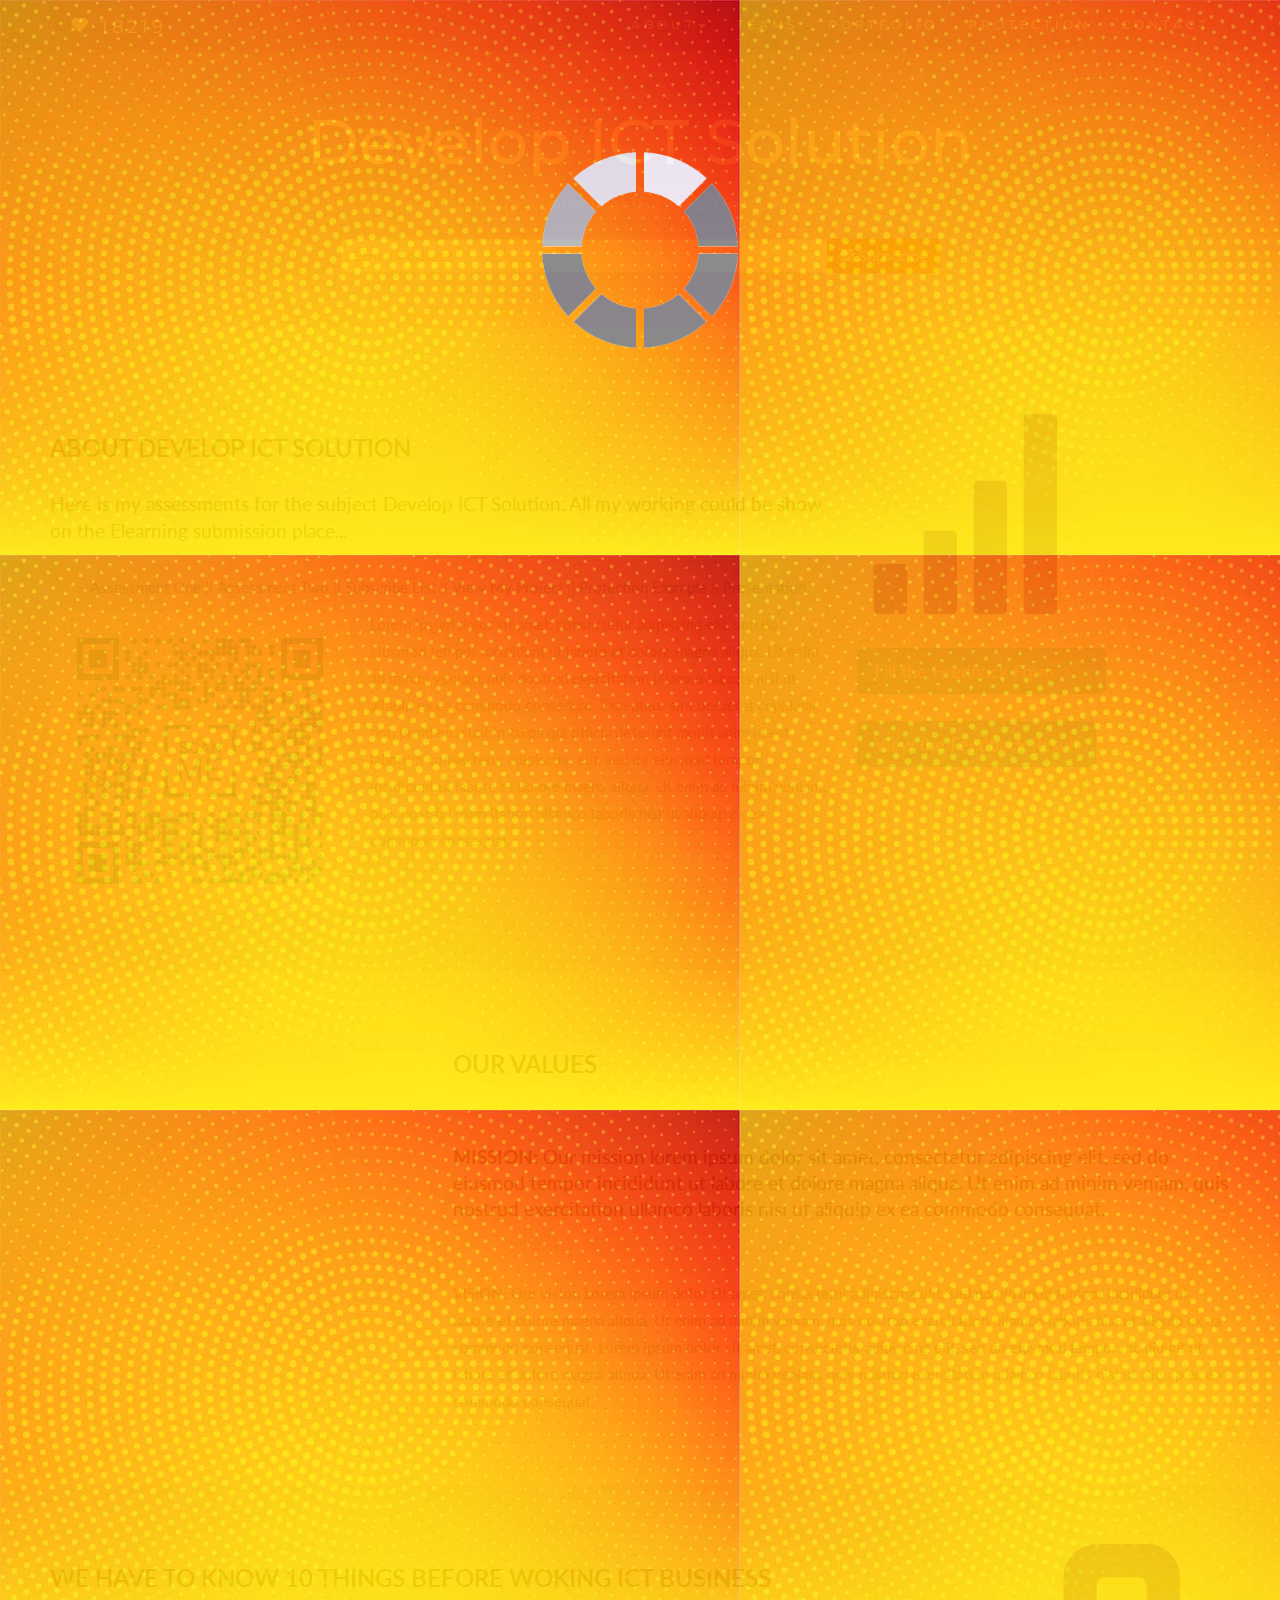
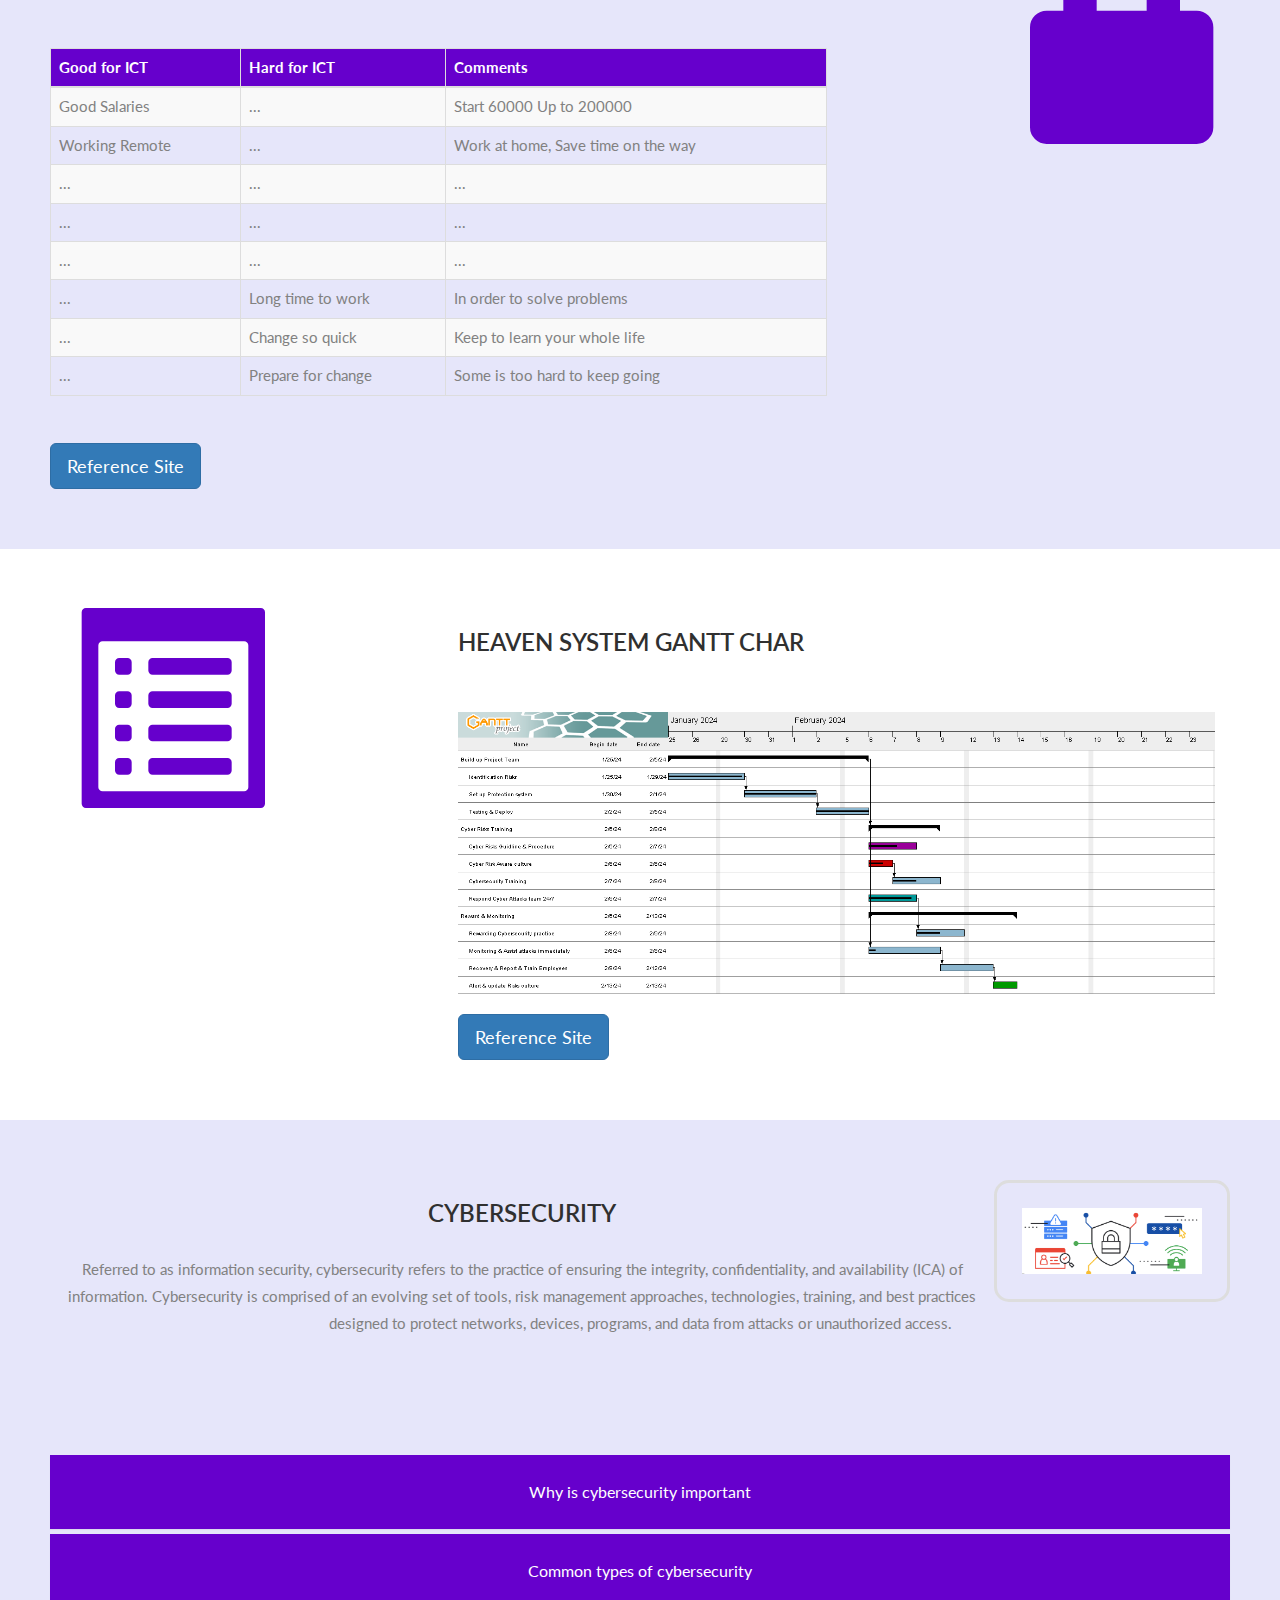
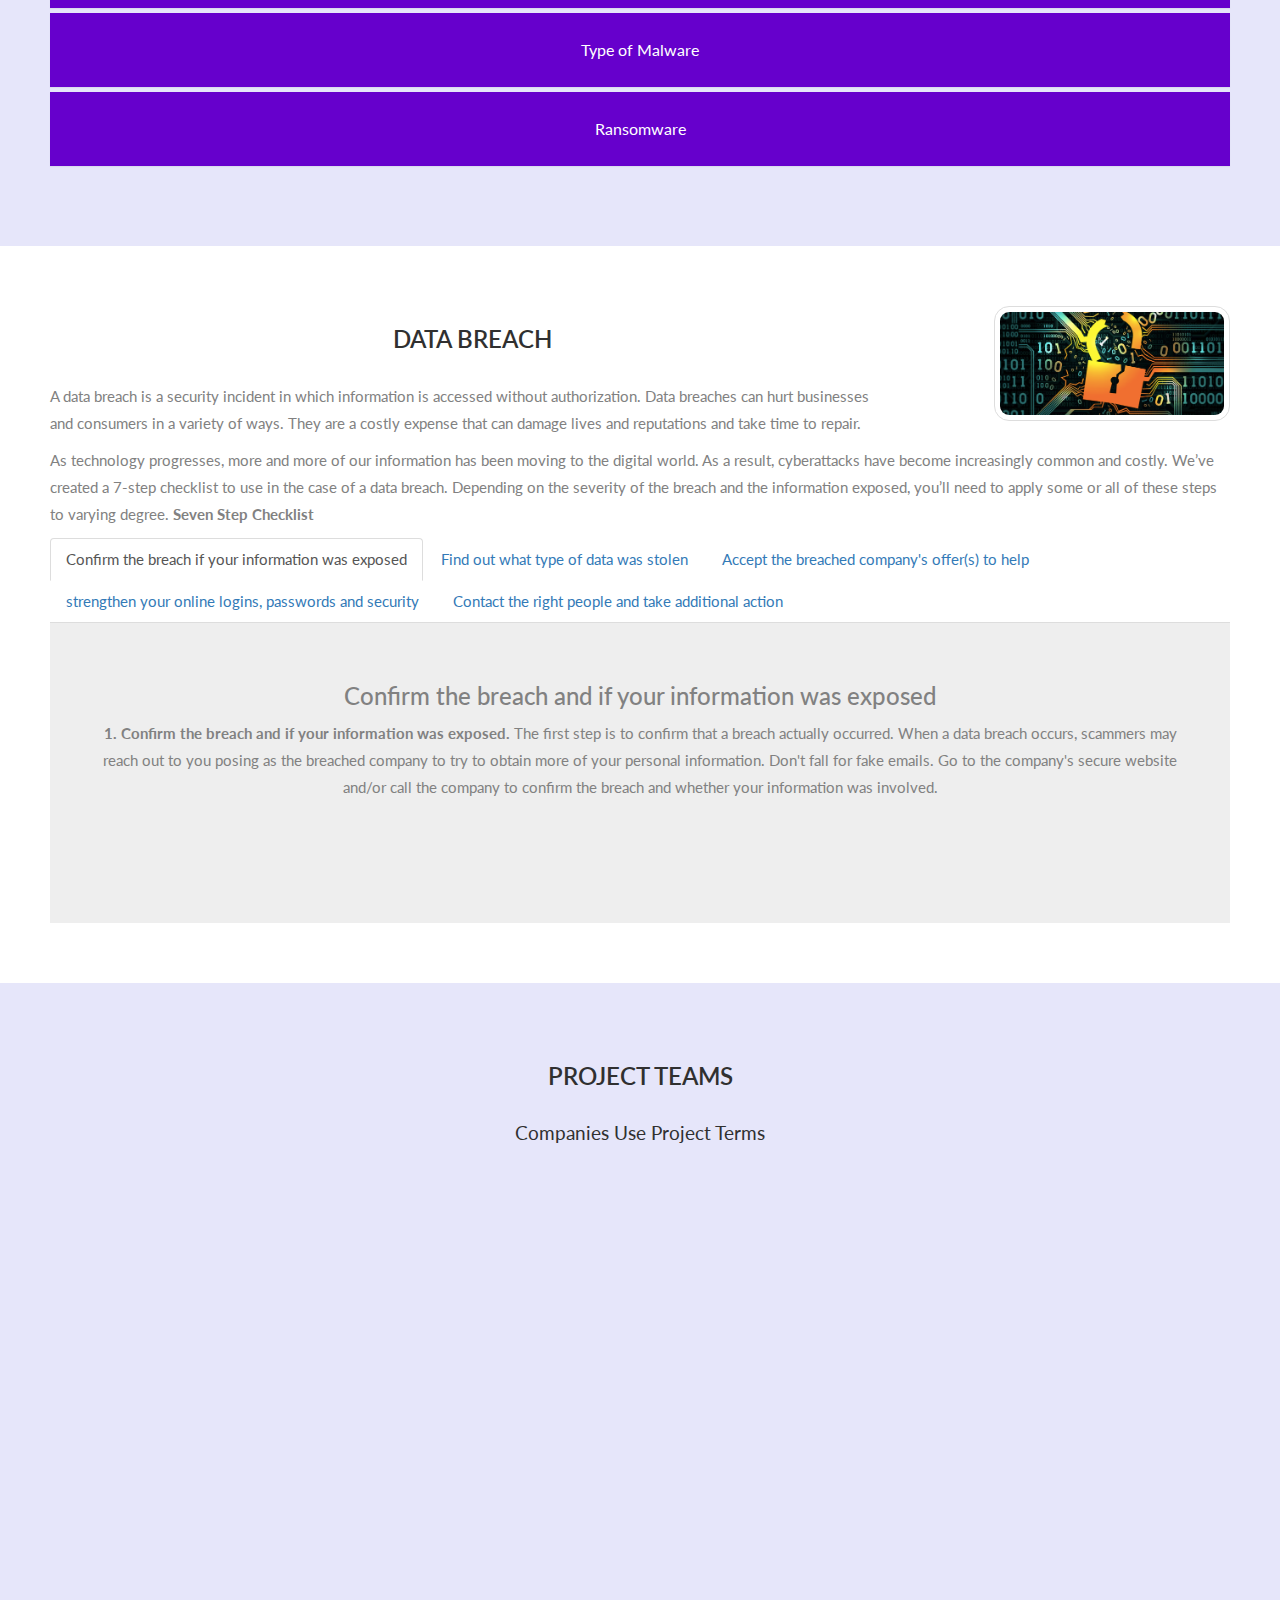
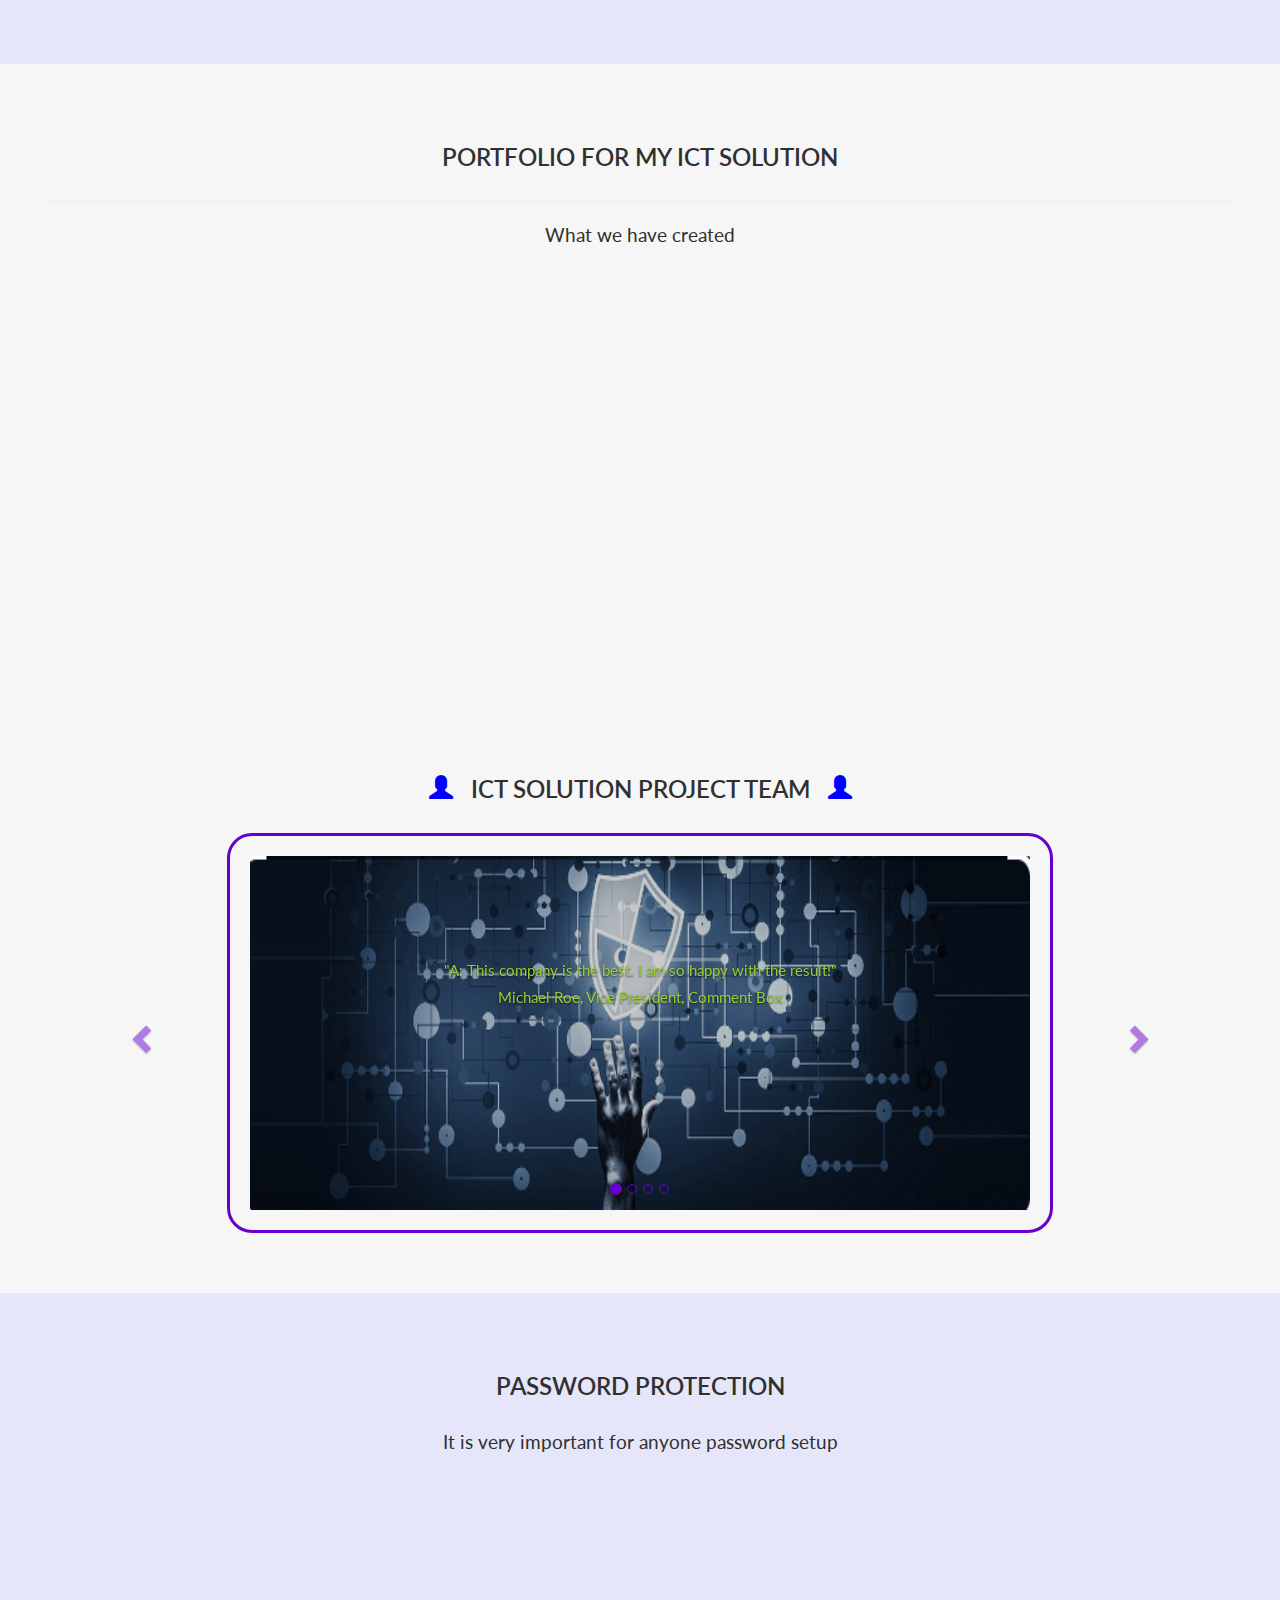
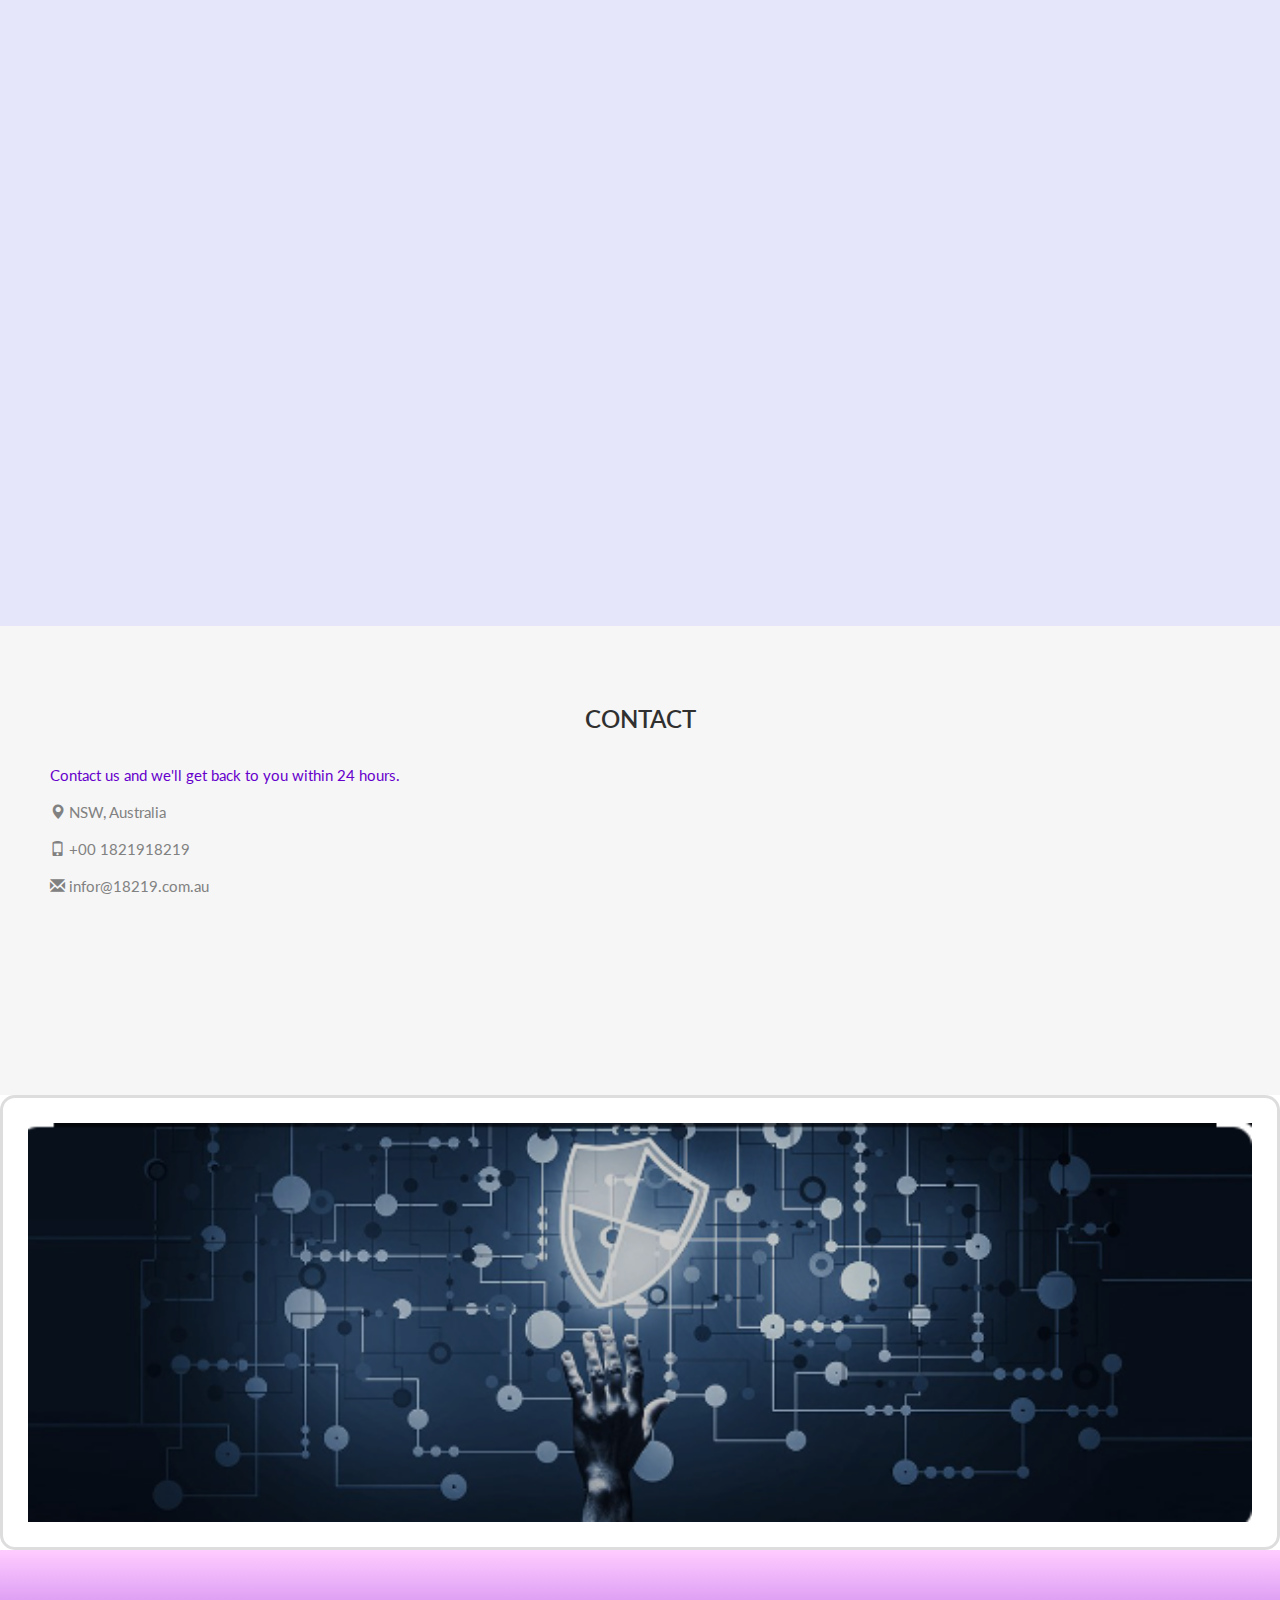
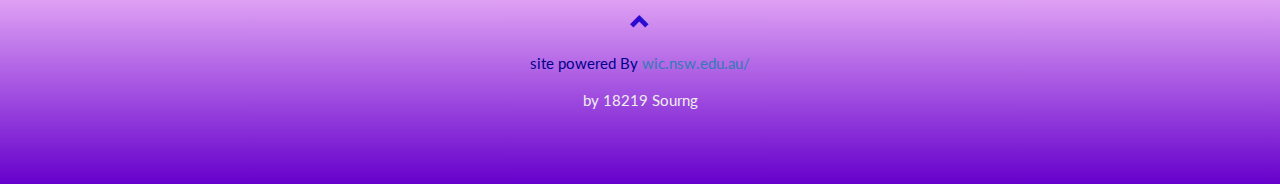
<file: index.html>
<!DOCTYPE html>
<html lang="en">
<head>
  <!-- Theme Made By www.w3schools.com -->
  <title>18219 Sourng</title>
  <meta charset="utf-8">
  <meta name="viewport" content="width=device-width, initial-scale=1">
  <link rel="stylesheet" href="https://maxcdn.bootstrapcdn.com/bootstrap/3.4.1/css/bootstrap.min.css">
  <link href="https://fonts.googleapis.com/css?family=Montserrat" rel="stylesheet" type="text/css">
  <link href="https://fonts.googleapis.com/css?family=Lato" rel="stylesheet" type="text/css">
  <script src="https://ajax.googleapis.com/ajax/libs/jquery/3.5.1/jquery.min.js"></script>
  <script src="https://maxcdn.bootstrapcdn.com/bootstrap/3.4.1/js/bootstrap.min.js"></script>
  <script src="loading.js"></script>  
  <link rel="stylesheet" href="loading.css" />
  <link rel="stylesheet" href="style.css" />
  <link rel="stylesheet" href="mediastyle.css" />
  <link rel="icon" type="image/x-icon" href="images/favicon.ico">
</head>
<body id="myPage" data-spy="scroll" data-target=".navbar" data-offset="60">

<nav class="navbar navbar-default navbar-fixed-top">
  <div class="container">
    <div class="navbar-header">
      <button type="button" class="navbar-toggle" data-toggle="collapse" data-target="#myNavbar">
        <span class="icon-bar"></span>
        <span class="icon-bar"></span>
        <span class="icon-bar"></span>                        
      </button>
      <a class="navbar-brand" href="#myPage"><span class="glyphicon glyphicon-heart"></span>&nbsp;18219</a>
    </div>
    <div class="collapse navbar-collapse" id="myNavbar">
      <ul class="nav navbar-nav navbar-right">
        <li class="dropdown"><a class="dropdown-toggle" data-toggle="dropdown" href="#">ABOUT<span class="caret"></span></a>
            <ul class="dropdown-menu">
              <li><a href="#about">About</a></li>
              <li><a href="#businesshour">Have to know before start</a></li>
              <li><a href="#heaven">Heaven System Demo</a></li>
              <li><a href="#security">Cybersecurity</a></li>
              <li><a href="#breach">Data Breach</a></li>
              <!-- <li><a href="#staff">Our Staffs</a></li> -->
            </ul>
        </li>        
        <li><a href="#services">TEAMS</a></li>
        <li><a href="#portfolio">PORTFOLIO</a></li>
        <li><a href="#pricing">PROTECTION</a></li>
        <li><a href="#contact">CONTACT</a></li>
      </ul>
    </div>
  </div>
</nav>

<div class="jumbotron text-center">
  <br />
  <h1>Develop ICT Solution</h1> 
  <p id="msg" style="color: rgb(193, 238, 238);">This site powered by 18219 Sourng in T12024</p> 
  <div class="form-group row">
    <div class="col-xs-3"> 
    </div>
    <div class="col-xs-6">
        <form name="submit-to-google-sheet">
            <div class="input-group">
              <input type="email" name="Email" class="form-control" size="50" placeholder="Email Address" required>
              <div class="input-group-btn">
                <button type="submit" class="btn btn-danger"> 
                <span class="glyphicon glyphicon-envelope"></span>&nbsp;Subscribe</button>
              </div>
            </div>
        </form>
    </div>
    <div class="col-xs-3">     
    </div>
  </div>  
</div>

<!-- Container (About Section) -->
<div id="about" class="container-fluid"><br />
  <div class="row">
    <div class="col-sm-8">   
      <h2>About Develop ICT Solution</h2>
      <h4>Here is my assessments for the subject Develop ICT Solution.  All my working could be show on the Elearning submission place...</h4>
       <ul>
        <li style="display: inline">
          <a href="download/18219 Develop ICT Solution Assessment 1.docx" download>Assessment One</a>  ||
        </li>
        <li style="display: inline">
          <a href="download/18219 Develop ICT Solution Assessment 2.docx" download>Assessment Two</a>  ||
        </li>
        <li style="display: inline">
          <a href="https://docs.google.com/spreadsheets/d/1rPgr5Q9kUSYvA6VPmCw-1h66ArkbDUwp2sP5ITFXnDo/edit#gid=0" target="_blank" >Subscribe List</a>   ||
        </li>
        <li style="display: inline">
          <a href="ICT solution T12024-chart.html" target="_blank">View My Project</a>  ||
        </li>
           <li style="display: inline">
          <a href="https://www.slideteam.net/ict-strategic-plan-powerpoint-ppt-template-bundles.html" target="_blank">Protection Example</a>  ||
        </li>
         <li style="display: inline">
          <a href="https://docs.google.com/presentation/d/1OSwLiMpei4yj1-jDb_AIjwIhHa_1rJrpe6eJ5NPYjGw/edit?usp=sharing" target="_blank">Presentation</a>  
        </li>
      </ul>    
      <img src="images/frame.png" alt="scan by your phone" style="float: left" id="hideme" />  
      <p>Lorem ipsum dolor sit amet, consectetur adipiscing elit, sed do eiusmod tempor incididunt ut labore et dolore magna aliqua. Ut enim ad minim veniam, quis nostrud exercitation ullamco laboris nisi ut 
        aliquip ex ea commodo consequat.  Excepteur sint occaecat cupidatat non proident, sunt in culpa qui officia deserunt mollit anim id est laborum consectetur adipiscing elit, 
        sed do eiusmod tempor incididunt ut labore et dolore magna aliqua. Ut enim ad minim veniam, quis nostrud exercitation ullamco laboris nisi ut aliquip ex ea commodo consequat.</p>     
       
      <!-- <h4>My ICT Solution Projects</h4>
      <p><a href="https://thedojosite-5ebd4.web.app/login" target="_blank">Todo Solution</a>&nbsp;||&nbsp;
      <a href="https://money1234508032023.web.app/" target="_blank">Money Solution</a>   
      &nbsp;||&nbsp;
      <a href="https://readinglistapp-c3983.web.app/" target="_blank">Reading Solution</a> 
       &nbsp;||&nbsp;
      <a href="https://memory123452023.web.app/" target="_blank">Memory Game</a></p> -->
    </div>
    <div class="col-sm-4">    
      <span class="glyphicon glyphicon-signal logo"></span><br />
       <!-- <a href="#link" class="btn btn-info" role="button">Link Button</a> -->
       <br><a href="https://forms.gle/tL2HqvBSgBJWaUhy8" target="blank" class="btn btn-info btn-lg">
        Fill the Feedback Form &nbsp;&nbsp;&nbsp;&nbsp;&nbsp;&nbsp;</button></a><br />
      <br><a href="https://docs.google.com/spreadsheets/d/1cpAbqEy2Mj_pcIFwrDu8uq39IOaQuHzg0sgAmcXDRfk/edit?usp=sharing" target="_blank" class="btn btn-info btn-lg">
        View the Feedback Result</button></a><br>     
    </div>
  </div>
</div>

<div class="container-fluid bg-grey">
  <div class="row">
    <div class="col-sm-4">
      <span class="glyphicon glyphicon-time logo slideanim"></span>
    </div>
    <div class="col-sm-8">
      <h2>Our Values</h2><br>
      <h4><strong>MISSION:</strong> Our mission lorem ipsum dolor sit amet, consectetur adipiscing elit, sed do eiusmod tempor incididunt ut labore et dolore magna aliqua. Ut enim ad minim veniam, quis nostrud exercitation ullamco laboris nisi ut aliquip ex ea commodo consequat.</h4><br>
      <p><strong>VISION:</strong> Our vision Lorem ipsum dolor sit amet, consectetur adipiscing elit, sed do eiusmod tempor incididunt ut labore et dolore magna aliqua. Ut enim ad minim veniam, quis nostrud exercitation ullamco laboris nisi ut aliquip ex ea commodo consequat.
      Lorem ipsum dolor sit amet, consectetur adipiscing elit, sed do eiusmod tempor incididunt ut labore et dolore magna aliqua. Ut enim ad minim veniam, quis nostrud exercitation ullamco laboris nisi ut aliquip ex ea commodo consequat.</p>
    </div>
  </div>
</div>

<!-- Container (Business Hour Section) -->
<div id="businesshour" class="container-fluid">
    
    <div class="row">
      <div class="col-sm-8">
        <h2>We have to know 10 things before woking ICT business</h2><br>
        <table class="table table-bordered table-hover table-striped">
            <thead>
              <tr style="background-color: #6600cc; color: white;">
                <th>Good for ICT</th>
                <th>Hard for ICT</th>
                <th>Comments</th>
              </tr>
            </thead>
            <tbody>
              <tr><td>Good Salaries</td>     <td>...</td>    <td>Start 60000 Up to 200000</td>   </tr>
              <tr><td>Working Remote</td>    <td>...</td>    <td>Work at home, Save time on the way</td>   </tr>
              <tr><td>...</td>  <td>...</td>   <td>...</td>   </tr>
              <tr><td>...</td>  <td>...</td>   <td>...</td>   </tr>
              <tr><td>...</td>  <td>...</td>   <td>...</td>   </tr>
              <tr><td>...</td>  <td>Long time to work</td>    <td>In order to solve problems</td>   </tr>
              <tr><td>...</td>  <td>Change so quick</td>      <td>Keep to learn your whole life</td>   </tr>
              <tr><td>...</td>  <td>Prepare for change</td>   <td>Some is too hard to keep going</td>   </tr>
             
            </tbody>
        </table>
        <br><a href="https://www.youtube.com/watch?v=2WB6RcY0MPc" target="_blank"><button class="btn btn-primary btn-lg">Reference Site</button></a>
      </div>  
      <div class="col-sm-4">
            <span class="glyphicon glyphicon-lock logo" style="float: right;"></span><br><br><br><br>
           
      </div>
     
      
    </div>
</div>

<div id="heaven" class="container-fluid" style="background-color: white;">  
  <div class="col-sm-4">
    <span class="glyphicon glyphicon-list-alt logo"></span><br>
  </div>  
    <div class="col-sm-8">
      <h2>Heaven System Gantt Char</h2><br>
      <img src="images/ICT solution T12024.png" alt="scan by your phone" style="float: left; width: 100%; margin-bottom: 20px;"/> 
      <br>
      <br><br><a href="https://www.youtube.com/watch?v=ZIEyU5fXnzA" target="_blank"><button class="btn btn-primary btn-lg">Reference Site</button></a>
    </div>    
</div>

<!-- Container (Security Section) -->
<div id="security" class="container-fluid text-center"> 
   
    <img src="images/cybersecurity.png" class="w3-image w3-greyscale-min" id="myimg" style="width:20%; float:right;">
    <h2>Cybersecurity</h2>
    <p>     
      Referred to as information security, cybersecurity refers to the practice of ensuring the integrity, confidentiality, 
      and availability (ICA) of information. Cybersecurity is comprised of an evolving set of tools, risk management approaches, 
      technologies, training, and best practices designed to protect networks, devices, programs, and data from attacks or unauthorized access.
      <br /><br /><br /><br /><br />
    </p>
    <div class="panel-group" id="accordion">
      <div class="panel panel-default">
        <div class="panel-heading">
          <h4 class="panel-title">
            <a data-toggle="collapse" data-parent="#accordion" href="#collapse1">Why is cybersecurity important</a>
          </h4>
        </div>
        <div id="collapse1" class="panel-collapse collapse">
          <div class="panel-body">
            <img src="images/cyber-ezgif.com-resize.gif" class="w3-image w3-greyscale-min" id="myimg" style="float: left; margin-right: 20px;">The world relies on technology more than ever before. As a result, 
            digital data creation has surged. Today, businesses and governments store a great deal of that data on computers and transmit 
            it across networks to other computers. Devices and their underlying systems have vulnerabilities that, 
            when exploited, undermine the health and objectives of an organization.</div>
        </div>
      </div>
      <div class="panel panel-default">
        <div class="panel-heading">
          <h4 class="panel-title">
            <a data-toggle="collapse" data-parent="#accordion" href="#collapse2">Common types of cybersecurity</a>
          </h4>
        </div>
        <div id="collapse2" class="panel-collapse collapse">
          <div class="panel-body">
            <img src="images/hack-ezgif.com-resize.gif" class="w3-image w3-greyscale-min" id="myimg" style="float: left; margin-right: 20px;">
            <ul style="float: left; text-align: left;">
              <li>Network Security protects network traffic by controlling incoming and outgoing connections to prevent threats from entering or spreading on the network.</li>
              <li>Data Loss Prevention (DLP) protects data by focusing on the location, classification and monitoring of information at rest, in use and in motion.</li>
              <li>Cloud Security provides protection for data used in cloud-based services and applications.</li>
              <li>Intrusion Detection Systems (IDS) or Intrusion Prevention Systems (IPS) work to identify potentially hostile cyber activity.</li>
              <li>Identity and Access Management (IAM) use authentication services to limit and track employee access to protect internal systems from malicious entities.</li>
            </ul> 
          </div>
        </div>
      </div>
      <div class="panel panel-default">
        <div class="panel-heading">
          <h4 class="panel-title">
            <a data-toggle="collapse" data-parent="#accordion" href="#collapse3">Type of Malware</a>
          </h4>
        </div>
        <div id="collapse3" class="panel-collapse collapse">
          <div class="panel-body"> 
            <ul style="float: left;">
              <li>Virus</li>
              <li>Worms</li>
              <li>Spyware</li>
              <li>Trojans</li>
            </ul> 
            
          </div>
        </div>
      </div>
      <div class="panel panel-default">
        <div class="panel-heading">
          <h4 class="panel-title">
            <a data-toggle="collapse" data-parent="#accordion" href="#collapse4">Ransomware</a>
          </h4>
        </div>
        <div id="collapse4" class="panel-collapse collapse">
          <div class="panel-body"> 
            <p>
              Also known as scareware, ransomware comes with a heavy price. 
              Able to lockdown networks and lock out users until a ransom is paid, 
              ransomware has targeted some of the biggest organizations in the world today — with expensive results.
            </p>
            
          </div>
        </div>
      </div>
    </div> 
  
</div>

<!-- Container (Data Breach Section) -->
<div id="breach" class="container-fluid text-center" style="background-color: white;"> 
   
  <img src="images/databreack.png" class="w3-image w3-greyscale-min" id="myimg2" style="width:20%; float:right;">
  <h2>Data Breach</h2>
  <p style="text-align: left;">
    A data breach is a security incident in which information is accessed without authorization. 
    Data breaches can hurt businesses and consumers in a variety of ways. 
    They are a costly expense that can damage lives and reputations and take time to repair.   
  </p>
  <p style="text-align: left;">
    As technology progresses, more and more of our information has been moving to the digital world. 
    As a result, cyberattacks have become increasingly common and costly.
    We’ve created a 7-step checklist to use in the case of a data breach. Depending on the severity of the breach and the information exposed, 
    you’ll need to apply some or all of these steps to varying degree.  <b>Seven Step Checklist</b>
  </p> 
  <ul class="nav nav-tabs">
    <li class="active"><a data-toggle="tab" href="#home">Confirm the breach if your information was exposed</a></li>
    <li><a data-toggle="tab" href="#menu1">Find out what type of data was stolen</a></li>
    <li><a data-toggle="tab" href="#menu2">Accept the breached company's offer(s) to help</a></li>
    <li><a data-toggle="tab" href="#menu3">strengthen your online logins, passwords and security</a></li>
    <li><a data-toggle="tab" href="#menu4">Contact the right people and take additional action</a></li>
  </ul>
  <div class="tab-content" style="background-color: #eee; padding: 40px; height: 300px;">
    <div id="home" class="tab-pane fade in active">
      <h3>Confirm the breach and if your information was exposed</h3>
      <p><b>1. Confirm the breach and if your information was exposed.</b>
        The first step is to confirm that a breach actually occurred. 
        When a data breach occurs, scammers may reach out to you posing as the breached company to try to obtain more of your personal information. Don't fall for fake emails. Go to the company's secure website and/or 
        call the company to confirm the breach and whether your information was involved.</p>
    </div>
    <div id="menu1" class="tab-pane fade">
      <h3>Find out what type of data was stolen</h3>
      <p><b>2. Find out what type of data was stolen.</b>
        Why does the type of information exposed matter? 
        While stolen credit cards and the like can be cancelled and replaced, it's quite difficult to obtain a new Social Security number. And fraudsters can do a lot more with your SSN and other unique, 
        sensitive PII than they can accomplish with an email or credit card account.</p>
    </div>
    <div id="menu2" class="tab-pane fade">
      <h3>Accept the breached company's offer(s) to help</h3>
      <p>Sed ut perspiciatis unde omnis iste natus error sit voluptatem accusantium doloremque laudantium, totam rem aperiam.</p>
    </div>
    <div id="menu3" class="tab-pane fade">
      <h3>Change Password and Security Q&A</h3>
      <p>Eaque ipsa quae ab illo inventore veritatis et quasi architecto beatae vitae dicta sunt explicabo.</p>
    </div>
    <div id="menu4" class="tab-pane fade">
      <h3>Contact the right people to tack action</h3>
      <p>This is where the type of data stolen really comes into play. 
        If your credit and/or debit card information was stolen, you should reach out immediately to the financial institution(s) to cancel your card and request a new one. However, if personal information like your Social Security number was stolen, 
        it may be easier for you to become a victim of identity theft.</p>
    </div>
  </div>
   

</div>

<!-- Container (Services Section) -->
<div id="services" class="container-fluid text-center">
  <h2>Project Teams</h2>
  <h4>Companies Use Project Terms</h4>
  <br>
  <div class="row slideanim">
    <div class="col-sm-4">
      <span class="glyphicon glyphicon-off logo-small"></span>
      <h4>PROBLEM SOLVING</h4>
      <p>Teams are able to apply their range of complementary skills with brainstorming.</p>
    </div>
    <div class="col-sm-4">
      <span class="glyphicon glyphicon-heart logo-small"></span>
      <h4>DECISION MAKING</h4>
      <p>Presented with a number of possible solutions by team in order to make the best.</p>
    </div>
    <div class="col-sm-4">
      <span class="glyphicon glyphicon-eye-open logo-small"></span>
      <h4>CREATE IDEAS</h4>
      <p>Interactive teamwork
         can generate a flood of creative and innovative ideas.</p>
    </div>
  </div>
  <br><br>
  <div class="row slideanim">
    <div class="col-sm-4">
      <span class="glyphicon glyphicon-leaf logo-small"></span>
      <h4>GREEN</h4>
      <p>Lorem ipsum dolor sit amet..</p>
    </div>
    <div class="col-sm-4">
      <span class="glyphicon glyphicon-certificate logo-small"></span>
      <h4>CERTIFIED</h4>
      <p>Lorem ipsum dolor sit amet..</p>
    </div>
    <div class="col-sm-4">
      <span class="glyphicon glyphicon-wrench logo-small"></span>
      <h4 style="color:#303030;">HARD WORK</h4>
      <p>Lorem ipsum dolor sit amet..</p>
    </div>
  </div>
</div>

<!-- Container (Portfolio Section) -->
<div id="portfolio" class="container-fluid text-center bg-grey">
  <h2>Portfolio for my ICT Solution</h2><hr>
  <h4>What we have created</h4>
  <div class="row text-center slideanim">
    <div class="col-sm-4">
      <div class="thumbnail">
        <img src="images/ICTdiagr.png" 
        alt="Benefits" width="400" height="300"><br /><br/>
        <p><strong>ICT solution</strong></p><br/>
        <p>Here is the benifets diagram.</p>
      </div>
    </div>
    <div class="col-sm-4">
      <div class="thumbnail">
        <img src="images/Ictcomponent.png" 
        alt="Components" width="400" height="280"><br />
        <p><strong>ICT Components</strong></p>        
      </div>
    </div>
    <div class="col-sm-4">
      <div class="thumbnail">
        <img src="images/homeskil.png" 
        alt="Home Connect" width="400" height="300"><br />
        <p><strong>Home Solution</strong></p>
        
      </div>
    </div>
  </div><br>
  
  <h2><span class="glyphicon glyphicon-user"></span>&nbsp;&nbsp;  ICT Solution Project Team  &nbsp;&nbsp;<span class="glyphicon glyphicon-user"></span></h2>
  <div id="myCarousel" class="carousel slide text-center" data-ride="carousel">
    <!-- Indicators -->
    <ol class="carousel-indicators">
      <li data-target="#myCarousel" data-slide-to="0" class="active"></li>
      <li data-target="#myCarousel" data-slide-to="1"></li>
      <li data-target="#myCarousel" data-slide-to="2"></li>
      <li data-target="#myCarousel" data-slide-to="3"></li>
    </ol>

    <!-- Wrapper for slides -->
    <div class="carousel-inner" role="listbox">
      <div class="item active">
        <center>
        <img src="images/landcyber.png" 
        alt="Benefits" width="800" height="400">
        </center>
        <div class="carousel-caption" style="color:yellowgreen">
          <p>"A: This company is the best. I am so happy with the result!"<br><span>Michael Roe, Vice President, Comment Box</span></p>
          <br /><br /><br />   <br /><br /><br />  
        </div>
      </div>
      <div class="item">
        <center>
        <img src="images/Lslide.png" 
        alt="Benefits" width="800" height="400">
        </center>
        <div class="carousel-caption" style="color:yellowgreen">
          <p>"B: This company is the best. I am so happy with the result!"<br><span>Michael Roe, Vice President, Comment Box</span></p>
          <br /><br /><br />   <br /><br /><br />  
        </div>
      </div>
      <div class="item">
        <center>
        <img src="images/Lslid2.png" 
        alt="Benefits" width="800" height="400">
        </center>
        <div class="carousel-caption" style="color:yellowgreen">
          <p>"C: This company is the best. I am so happy with the result!"<br><span>Michael Roe, Vice President, Comment Box</span></p>
          <br /><br /><br />   <br /><br /><br />  
        </div>
      </div>
      <div class="item">
        <center>
        <img src="images/Lslid3.png" 
        alt="Benefits" width="800" height="400">
        </center>
        <div class="carousel-caption" style="color:yellowgreen">
          <p>"D: This company is the best. I am so happy with the result!"<br><span>Michael Roe, Vice President, Comment Box</span></p>
          <br /><br /><br />   <br /><br /><br />  
        </div>
      </div>
    </div>

    <!-- Left and right controls -->
    <a class="left carousel-control" href="#myCarousel" role="button" data-slide="prev">
      <span class="glyphicon glyphicon-chevron-left" aria-hidden="true"></span>
      <span class="sr-only">Previous</span>
    </a>
    <a class="right carousel-control" href="#myCarousel" role="button" data-slide="next">
      <span class="glyphicon glyphicon-chevron-right" aria-hidden="true"></span>
      <span class="sr-only">Next</span>
    </a>
  </div>
</div>

<!-- Container (Password Section) -->
<div id="pricing" class="container-fluid">
  <div class="text-center">
    <h2>Password Protection</h2>
    <h4>It is very important for anyone password setup</h4>
  </div>
  <div class="row slideanim">
    <div class="col-sm-4 col-xs-12">
      <div class="panel panel-default text-center">
        <div class="panel-heading">
          <h1>Protection</h1>
        </div>
        <div class="panel-body">
          <img src="images/hook.png" class="img-size img-thumbnail" style="height: 242px;" />
        </div>
        <div class="panel-footer">
          <h3>Using Password Protection</h3>
          <h4>Help you lost your any infomation. it is your first step to protect by yourself on the cyberattacks</h4>
          <a href="https://www.youtube.com/watch?v=agnDpN961xU" target="_blank"><button class="btn btn-primary btn-lg"> 
            <span class="glyphicon glyphicon-search"></span> Refer</button></a>
        </div>
      </div>      
    </div>     
    <div class="col-sm-4 col-xs-12">
      <div class="panel panel-default text-center">
        <div class="panel-heading">
          <h1><span class="glyphicon glyphicon-user"></span>  User</h1>
        </div>
        <div class="panel-body">
          <img src="images/setpass.png" class="img-size img-thumbnail" style="height: 242px;" />
        </div>
        <div class="panel-footer">
          <h3>Set a Good Password</h3>
          <h4>Using complicate combination word and number with special charcters to made your password</h4>
          <a href="https://www.youtube.com/watch?v=iOB9ZCS-p4g" target="_blank"><button class="btn btn-lg">
            <span class="glyphicon glyphicon-user"></span> Refer</button></a>
        </div>
      </div>      
    </div>       
    <div class="col-sm-4 col-xs-12">
      <div class="panel panel-default text-center">
        <div class="panel-heading">
          <h1>Programmer</h1>
        </div>
        <div class="panel-body">
        <img src="images/Hash sha256.png" class="img-size img-thumbnail" style="height: 242px;" />
      </div>
        <div class="panel-footer">
          <h3>Using Hash Sha256</h3>
          <h4>Set password input hash using sha256 in the werkzeug librar. So no one could find user password except himself </h4>
          <a href="https://www.youtube.com/watch?v=nduoUEHrK_4" target="_blank">
            <button class="btn btn-lg">Refer</button></a>
        </div>
      </div>      
    </div>    
  </div>
</div>

<!-- Container (Contact Section) -->
<div id="contact" class="container-fluid bg-grey">
  <h2 class="text-center" id="msg2">CONTACT</h2>
  <div class="row">
    <div class="col-sm-5">
      <p style="color:#6600cc">Contact us and we'll get back to you within 24 hours.</p>
      <p><span class="glyphicon glyphicon-map-marker"></span> NSW, Australia</p>
      <p><span class="glyphicon glyphicon-phone"></span> +00 1821918219</p>
      <p><span class="glyphicon glyphicon-envelope"></span> infor@18219.com.au</p>
    </div>
    <div class="col-sm-7 slideanim">
      <form name="contact-to-google-sheet" >
      <div class="row">
        <div class="col-sm-4 form-group">
          <input class="form-control" id="name" name="Name" placeholder="Name" type="text" required>
        </div>
        <div class="col-sm-8 form-group">
          <input class="form-control" id="email" name="Email" placeholder="Email" type="email" required>
        </div>
      </div>
      <textarea class="form-control" id="comments" name="Comment" placeholder="Comment" rows="5"></textarea><br>
      <div class="row">
        <div class="col-sm-6 form-group">
        <select name="State">
          <option>NSW</option>
          <option>VIC</option>
          <option>WA</option>
          <option>QLD</option>
          <option>NT</option>
          <option>CT</option>
        </select>  
        </div>
        <div class="col-sm-6 form-group">
          <button class="btn btn-default pull-right" type="submit"><span class="glyphicon glyphicon-envelope"></span>&nbsp;&nbsp;&nbsp;Contact info Send by 18219</button>
        </div>
      </div>
      </form>
      <a href="https://docs.google.com/spreadsheets/d/1rPgr5Q9kUSYvA6VPmCw-1h66ArkbDUwp2sP5ITFXnDo/edit#gid=1896955786" target="_blank">
        <button class="btn btn-default pull-right"><span class="glyphicon glyphicon-user"></span>&nbsp;&nbsp;&nbsp;Check Register</button></a>
     
    </div>
  </div>
</div>

<!-- Image of location/map -->
<img src="images/landcyber.png" class="w3-image w3-greyscale-min" id="myimg" style="width:100%">

<footer class="container-fluid text-center" id="myfoot">
  <a href="#myPage" title="To Top">
    <span class="glyphicon glyphicon-chevron-up"></span>
  </a> 
  <p style="color:darkblue;"> site powered By <a href="https://wic.nsw.edu.au/" title="Visit Our College" target="blank">wic.nsw.edu.au/</a></p>
  <p style="color:#eee"> by 18219 Sourng</p>
</footer>
</body>
<!-- Load external JavaScript -->
<script src="scripts.js"></script>
<script>
  const scriptURL = 'https://script.google.com/macros/s/AKfycbyUCyir_D2Y8fFHEjuwcNwB_DaQ-1rlXpwrq8RNFbrX-oBdc0iWAWqH7M1kULZzVJVN/exec'
  const form = document.forms['submit-to-google-sheet']
  const msg = document.getElementById("msg")

  const scriptURL2 = 'https://script.google.com/macros/s/AKfycbwmLAryRrleAmZuIKFbJwiV_zRjzhDr3aNOvCU5hI4fDLXW4ps_LD_r1qaTpGD4NMyn/exec'
  const form2 = document.forms['contact-to-google-sheet']
  const msg2 = document.getElementById("msg2")

  form.addEventListener('submit', e => {
    e.preventDefault()
    fetch(scriptURL, { method: 'POST', body: new FormData(form)})
      .then(response => {
          msg.innerHTML = "<br />Thank you For Subscribing ICT Solution Site by 18219 Sourng"
          setTimeout(function(){
              msg.innerHTML = "This site powered by 18219 Sourng in T12024"
          }, 5000)
          form.reset()
      })
      .catch(error => console.error('Error!', error.message))
  })
  form2.addEventListener('submit', e => {
    e.preventDefault()
    fetch(scriptURL2, { method: 'POST', body: new FormData(form2)})
      .then(response => {
          msg2.innerHTML = "Thanks for your contact details by 18219 Sourng"
          setTimeout(function(){
              msg2.innerHTML = "Contact"
          }, 5000)
          form2.reset()
      })
      .catch(error => console.error('Error!', error.message))
  })

</script>
</html>
</file>
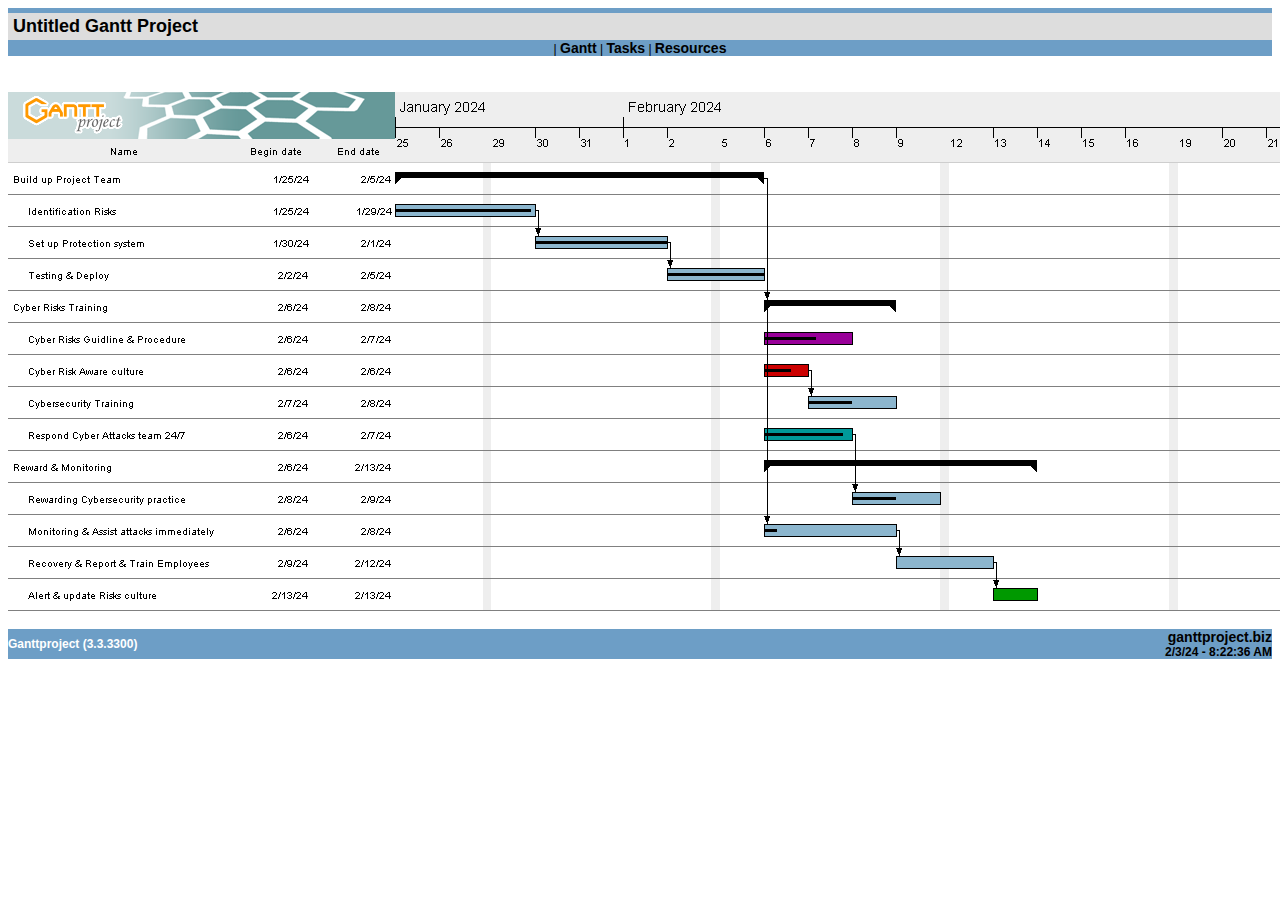
<file: ICT solution T12024-chart.html>
<html xmlns:ganttproject="http://ganttproject.sf.net/">
    <head>
        <META http-equiv="Content-Type" content="text/html; charset=UTF-8">
        <title>GanttProject - ICT solution T12024</title>
        <style>
	    A:link {
		FONT-WEIGHT: bold;  TEXT-DECORATION: none;
		FONT-SIZE: 14px ; COLOR: black;
	    }
	    A:visited {
		FONT-WEIGHT: bold;  TEXT-DECORATION: none;
		FONT-SIZE: 14px ; COLOR: black; BACKGROUND: none
	    }
	    A:hover {
		FONT-WEIGHT: bold;  TEXT-DECORATION: none;
		FONT-SIZE: 14px ; COLOR: white ; BACKGROUND: #6d9ec6;
	    }
	    .notes {
	      padding-left: 10px;
	    }
	    .notes pre {
	      font-family: Arial, Helvetica;
	      font-size: 10px;
	      margin-top: 0px;
	      padding-top: 0px;
	      margin-bottom: 5px;
	    }
	    .attachment {
	      padding-left: 10px;
	    }
	    .attachment a:link {
	      font-weight: normal;
	      font-size: 12px;
	      color: #6d9ec6;
	      background: white;
	    }
	    .attachment a:hover {
	      font-weight: normal;
	      text-decoration: underline;
	      font-size: 12px;
	      color: #6d9ec6;
	      background: white;
	    }
	    .attachment a:visited {
	      font-weight: normal;
	      font-size: 12px;
	      background: white;
	      color: gray;
	    }
	    TD {
		FONT-SIZE: 12px; COLOR: black; FONT-STYLE: normal; FONT-FAMILY: Arial, Helvetica, Geneva, sans-serif
	    }
	    UL {
		FONT-SIZE: 12px; FONT-FAMILY: Arial, Helvetica, Geneva, sans-serif
	    }
	    LI {
		FONT-SIZE: 12px; FONT-FAMILY: Arial, Helvetica, Geneva, sans-serif
	    }
	    H1 {
		FONT-WEIGHT: bold; FONT-SIZE: 16pt; COLOR: #6d9ec6;
	    }
	    H2 {
		FONT-WEIGHT: bold; FONT-SIZE: 16pt; COLOR: #000000;
	    }
	    H3 {
		FONT-WEIGHT: bold; FONT-SIZE: 13pt; COLOR: #6d9ec6;
	    }
	    H4 {
		FONT-WEIGHT: bold; FONT-SIZE: 13px; COLOR: #000000;
	    }
	    H5 {
		FONT-WEIGHT: bold; FONT-SIZE: 10pt; COLOR: #6d9ec6;
	    }
	    H6 {
		FONT-WEIGHT: bold; FONT-SIZE: 10pt; COLOR: #000000
	    }

	    </style>
    </head>
    <body bgcolor="white">
        <center>
            <style>
div.project_name {
  font-size: 150%;
  color: black;
  font-weight: bold;
  border-top: solid #6d9ec6 5px;
  padding-top: 3px;
  padding-bottom: 3px;
  padding-left: 5px;
}
div.page_links {
  background: #6d9ec6;
  text-align: center;
}
</style>
            <center>
                <table width="100%" border="0" cellspacing="0" cellpadding="0">
                    <tr>
                        <td bgcolor="#dddddd">
                            <div class="project_name">Untitled Gantt Project</div>
                        </td>
                    </tr>
                    <tr>
                        <td>
                            <div class="page_links">
                                <a href="ICT solution T12024.html"></a>  |
          <a href="ICT solution T12024-chart.html">Gantt</a> |
          <a href="ICT solution T12024-tasks.html">Tasks</a> |
          <a href="ICT solution T12024-resources.html">Resources</a>
                            </div>
                        </td>
                    </tr>
                </table>
            </center>
            <br>
            <br>
            <img src="ICT solution T12024.png">
            <br>
        </center>
        <br>
        <table width="100%" border="0" cellpadding="0" cellspacing="0">
            <tr>
                <td bgcolor="#6d9ec6" width="50%"><font color="#FFFFFF"><b>Ganttproject (3.3.3300)</b></font></td><td bgcolor="#6d9ec6" width="50%" align="right"><b><a href="http://ganttproject.biz">ganttproject.biz</a></b>
                    <br>
                    <b>2/3/24 - 8:22:36 AM</b></td>
            </tr>
        </table>
    </body>
</html>
</file>
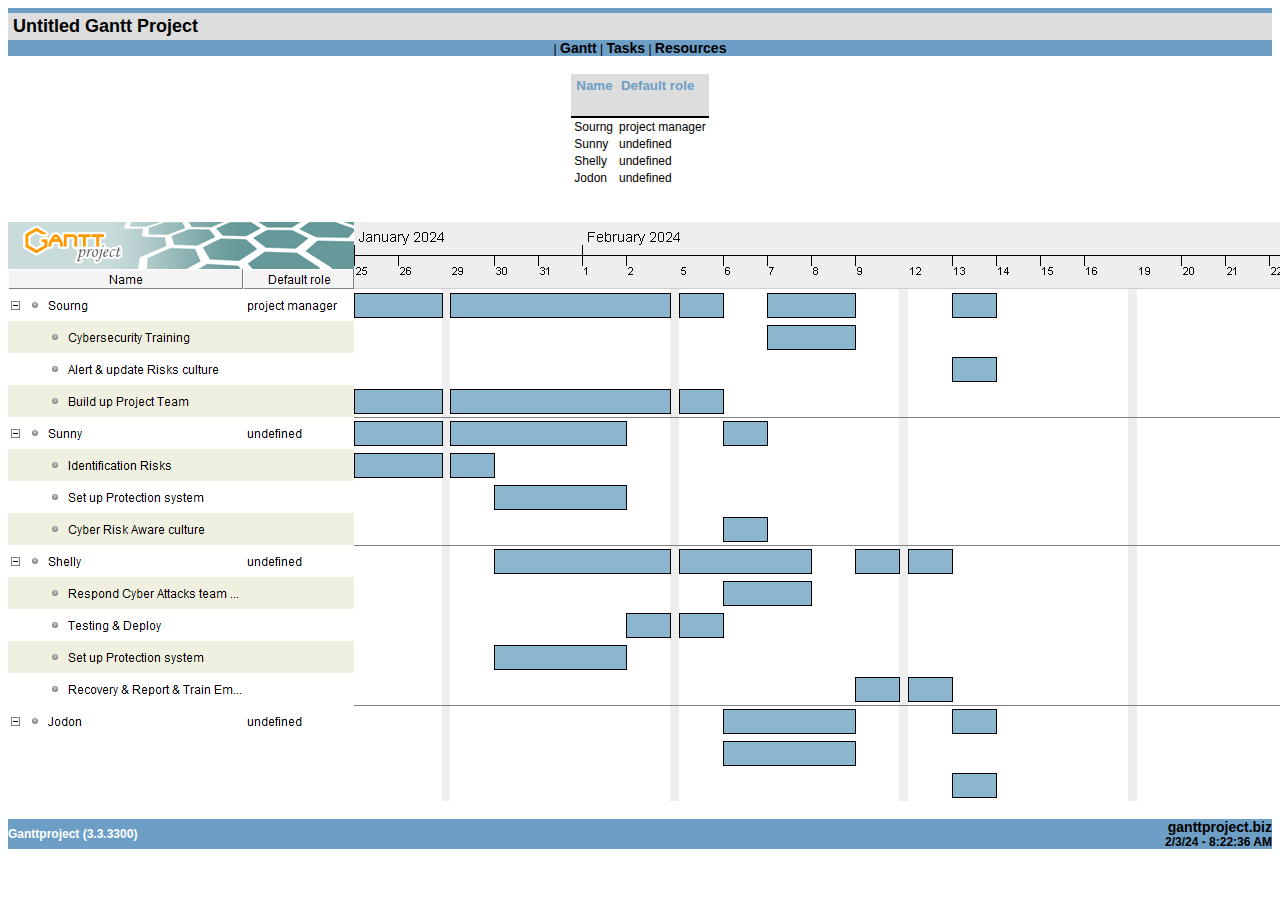
<file: ICT solution T12024-resources.html>
<html xmlns:ganttproject="http://ganttproject.sf.net/">
    <head>
        <META http-equiv="Content-Type" content="text/html; charset=UTF-8">
        <title>GanttProject - ICT solution T12024</title>
        <style>
	    A:link {
		FONT-WEIGHT: bold;  TEXT-DECORATION: none;
		FONT-SIZE: 14px ; COLOR: black;
	    }
	    A:visited {
		FONT-WEIGHT: bold;  TEXT-DECORATION: none;
		FONT-SIZE: 14px ; COLOR: black; BACKGROUND: none
	    }
	    A:hover {
		FONT-WEIGHT: bold;  TEXT-DECORATION: none;
		FONT-SIZE: 14px ; COLOR: white ; BACKGROUND: #6d9ec6;
	    }
	    .notes {
	      padding-left: 10px;
	    }
	    .notes pre {
	      font-family: Arial, Helvetica;
	      font-size: 10px;
	      margin-top: 0px;
	      padding-top: 0px;
	      margin-bottom: 5px;
	    }
	    .attachment {
	      padding-left: 10px;
	    }
	    .attachment a:link {
	      font-weight: normal;
	      font-size: 12px;
	      color: #6d9ec6;
	      background: white;
	    }
	    .attachment a:hover {
	      font-weight: normal;
	      text-decoration: underline;
	      font-size: 12px;
	      color: #6d9ec6;
	      background: white;
	    }
	    .attachment a:visited {
	      font-weight: normal;
	      font-size: 12px;
	      background: white;
	      color: gray;
	    }
	    TD {
		FONT-SIZE: 12px; COLOR: black; FONT-STYLE: normal; FONT-FAMILY: Arial, Helvetica, Geneva, sans-serif
	    }
	    UL {
		FONT-SIZE: 12px; FONT-FAMILY: Arial, Helvetica, Geneva, sans-serif
	    }
	    LI {
		FONT-SIZE: 12px; FONT-FAMILY: Arial, Helvetica, Geneva, sans-serif
	    }
	    H1 {
		FONT-WEIGHT: bold; FONT-SIZE: 16pt; COLOR: #6d9ec6;
	    }
	    H2 {
		FONT-WEIGHT: bold; FONT-SIZE: 16pt; COLOR: #000000;
	    }
	    H3 {
		FONT-WEIGHT: bold; FONT-SIZE: 13pt; COLOR: #6d9ec6;
	    }
	    H4 {
		FONT-WEIGHT: bold; FONT-SIZE: 13px; COLOR: #000000;
	    }
	    H5 {
		FONT-WEIGHT: bold; FONT-SIZE: 10pt; COLOR: #6d9ec6;
	    }
	    H6 {
		FONT-WEIGHT: bold; FONT-SIZE: 10pt; COLOR: #000000
	    }

	    </style>
    </head>
    <body bgcolor="white">
        <center>
            <style>
div.project_name {
  font-size: 150%;
  color: black;
  font-weight: bold;
  border-top: solid #6d9ec6 5px;
  padding-top: 3px;
  padding-bottom: 3px;
  padding-left: 5px;
}
div.page_links {
  background: #6d9ec6;
  text-align: center;
}
</style>
            <center>
                <table width="100%" border="0" cellspacing="0" cellpadding="0">
                    <tr>
                        <td bgcolor="#dddddd">
                            <div class="project_name">Untitled Gantt Project</div>
                        </td>
                    </tr>
                    <tr>
                        <td>
                            <div class="page_links">
                                <a href="ICT solution T12024.html"></a>  |
          <a href="ICT solution T12024-chart.html">Gantt</a> |
          <a href="ICT solution T12024-tasks.html">Tasks</a> |
          <a href="ICT solution T12024-resources.html">Resources</a>
                            </div>
                        </td>
                    </tr>
                </table>
            </center>
            <br>
            <style>
td.header {
  background: #dddddd;
  margin: 0;
  padding-left: 3px;
  padding-right: 3px;
  padding-top: 2px;
  padding-bottom:1px;
  border-bottom: solid black 2px;
}
td.cell {
  margin: 0;
  margin-top: 2px;
  padding-left: 3px;
  padding-right: 3px;
  padding-top: 2px;
  padding-bottom:1px;
}
div.cell {
}
h5.header {
  margin-left: 2px;
  margin-top: 2px;
}
</style>
            <table border="0" cellpadding="0" cellspacing="0">
                <tr>
                    <td valign="top" class="header">
                        <h5 class="header">Name</h5>
                    </td><td valign="top" class="header">
                        <h5 class="header">Default role</h5>
                    </td>
                </tr>
                <tr>
                    <td valign="top" class="cell">
                        <div style="margin: 0; padding: 0; text-align: ;">Sourng</div>
                    </td><td valign="top" class="cell">
                        <div style="margin: 0; padding: 0; text-align: ;">project manager</div>
                    </td>
                </tr>
                <tr>
                    <td valign="top" class="cell">
                        <div style="margin: 0; padding: 0; text-align: ;">Sunny</div>
                    </td><td valign="top" class="cell">
                        <div style="margin: 0; padding: 0; text-align: ;">undefined</div>
                    </td>
                </tr>
                <tr>
                    <td valign="top" class="cell">
                        <div style="margin: 0; padding: 0; text-align: ;">Shelly</div>
                    </td><td valign="top" class="cell">
                        <div style="margin: 0; padding: 0; text-align: ;">undefined</div>
                    </td>
                </tr>
                <tr>
                    <td valign="top" class="cell">
                        <div style="margin: 0; padding: 0; text-align: ;">Jodon</div>
                    </td><td valign="top" class="cell">
                        <div style="margin: 0; padding: 0; text-align: ;">undefined</div>
                    </td>
                </tr>
            </table>
            <br>
            <br>
            <img src="ICT solution T12024.res.png">
            <br>
        </center>
        <br>
        <table width="100%" border="0" cellpadding="0" cellspacing="0">
            <tr>
                <td bgcolor="#6d9ec6" width="50%"><font color="#FFFFFF"><b>Ganttproject (3.3.3300)</b></font></td><td bgcolor="#6d9ec6" width="50%" align="right"><b><a href="http://ganttproject.biz">ganttproject.biz</a></b>
                    <br>
                    <b>2/3/24 - 8:22:36 AM</b></td>
            </tr>
        </table>
    </body>
</html>
</file>
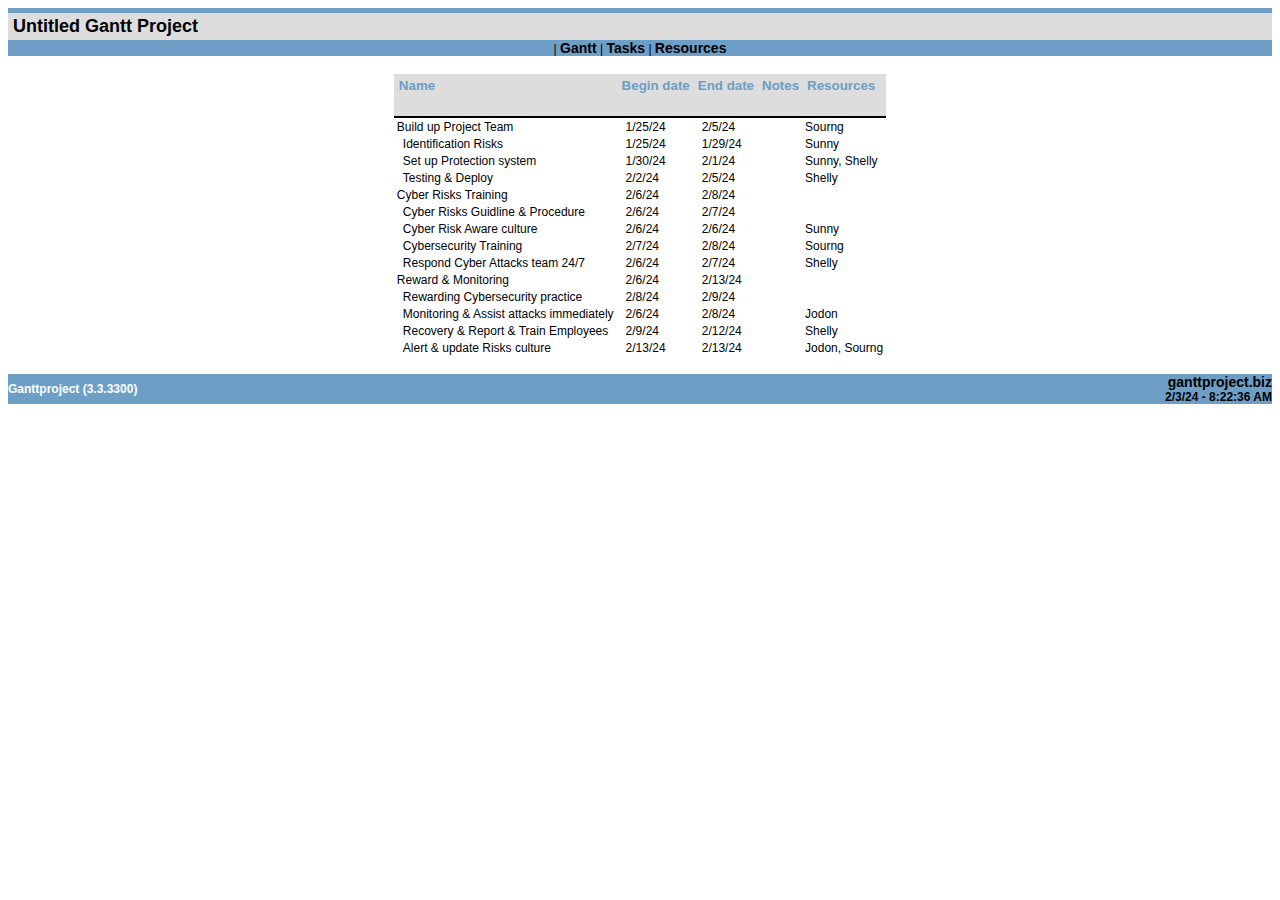
<file: ICT solution T12024-tasks.html>
<html xmlns:ganttproject="http://ganttproject.sf.net/">
    <head>
        <META http-equiv="Content-Type" content="text/html; charset=UTF-8">
        <title>GanttProject - ICT solution T12024</title>
        <style>
	    A:link {
		FONT-WEIGHT: bold;  TEXT-DECORATION: none;
		FONT-SIZE: 14px ; COLOR: black;
	    }
	    A:visited {
		FONT-WEIGHT: bold;  TEXT-DECORATION: none;
		FONT-SIZE: 14px ; COLOR: black; BACKGROUND: none
	    }
	    A:hover {
		FONT-WEIGHT: bold;  TEXT-DECORATION: none;
		FONT-SIZE: 14px ; COLOR: white ; BACKGROUND: #6d9ec6;
	    }
	    .notes {
	      padding-left: 10px;
	    }
	    .notes pre {
	      font-family: Arial, Helvetica;
	      font-size: 10px;
	      margin-top: 0px;
	      padding-top: 0px;
	      margin-bottom: 5px;
	    }
	    .attachment {
	      padding-left: 10px;
	    }
	    .attachment a:link {
	      font-weight: normal;
	      font-size: 12px;
	      color: #6d9ec6;
	      background: white;
	    }
	    .attachment a:hover {
	      font-weight: normal;
	      text-decoration: underline;
	      font-size: 12px;
	      color: #6d9ec6;
	      background: white;
	    }
	    .attachment a:visited {
	      font-weight: normal;
	      font-size: 12px;
	      background: white;
	      color: gray;
	    }
	    TD {
		FONT-SIZE: 12px; COLOR: black; FONT-STYLE: normal; FONT-FAMILY: Arial, Helvetica, Geneva, sans-serif
	    }
	    UL {
		FONT-SIZE: 12px; FONT-FAMILY: Arial, Helvetica, Geneva, sans-serif
	    }
	    LI {
		FONT-SIZE: 12px; FONT-FAMILY: Arial, Helvetica, Geneva, sans-serif
	    }
	    H1 {
		FONT-WEIGHT: bold; FONT-SIZE: 16pt; COLOR: #6d9ec6;
	    }
	    H2 {
		FONT-WEIGHT: bold; FONT-SIZE: 16pt; COLOR: #000000;
	    }
	    H3 {
		FONT-WEIGHT: bold; FONT-SIZE: 13pt; COLOR: #6d9ec6;
	    }
	    H4 {
		FONT-WEIGHT: bold; FONT-SIZE: 13px; COLOR: #000000;
	    }
	    H5 {
		FONT-WEIGHT: bold; FONT-SIZE: 10pt; COLOR: #6d9ec6;
	    }
	    H6 {
		FONT-WEIGHT: bold; FONT-SIZE: 10pt; COLOR: #000000
	    }

	    </style>
    </head>
    <body bgcolor="white">
        <center>
            <style>
div.project_name {
  font-size: 150%;
  color: black;
  font-weight: bold;
  border-top: solid #6d9ec6 5px;
  padding-top: 3px;
  padding-bottom: 3px;
  padding-left: 5px;
}
div.page_links {
  background: #6d9ec6;
  text-align: center;
}
</style>
            <center>
                <table width="100%" border="0" cellspacing="0" cellpadding="0">
                    <tr>
                        <td bgcolor="#dddddd">
                            <div class="project_name">Untitled Gantt Project</div>
                        </td>
                    </tr>
                    <tr>
                        <td>
                            <div class="page_links">
                                <a href="ICT solution T12024.html"></a>  |
          <a href="ICT solution T12024-chart.html">Gantt</a> |
          <a href="ICT solution T12024-tasks.html">Tasks</a> |
          <a href="ICT solution T12024-resources.html">Resources</a>
                            </div>
                        </td>
                    </tr>
                </table>
            </center>
            <br>
            <style>
td.header {
  background: #dddddd;
  margin: 0;
  padding-left: 3px;
  padding-right: 3px;
  padding-top: 2px;
  padding-bottom:1px;
  border-bottom: solid black 2px;
}
td.cell {
  margin: 0;
  margin-top: 2px;
  padding-left: 3px;
  padding-right: 3px;
  padding-top: 2px;
  padding-bottom:1px;
}
div.cell {
}
h5.header {
  margin-left: 2px;
  margin-top: 2px;
}
</style>
            <table border="0" cellpadding="0" cellspacing="0">
                <tr>
                    <td valign="top" class="header">
                        <h5 class="header">Name</h5>
                    </td><td valign="top" class="header">
                        <h5 class="header">Begin date</h5>
                    </td><td valign="top" class="header">
                        <h5 class="header">End date</h5>
                    </td><td valign="top" class="header">
                        <h5 class="header">Notes</h5>
                    </td><td valign="top" class="header">
                        <h5 class="header">Resources</h5>
                    </td>
                </tr>
                <tr>
                    <td valign="top" class="cell">
                        <div style="margin:0; padding:0; padding-left:0em">
                            <div style="margin: 0; padding: 0; text-align: ;">Build up Project Team</div>
                        </div>
                    </td><td valign="top" class="cell">
                        <div style="margin:0; padding:0; padding-left:0.5em">
                            <div style="margin: 0; padding: 0; text-align: ;">1/25/24</div>
                        </div>
                    </td><td valign="top" class="cell">
                        <div style="margin:0; padding:0; padding-left:0.5em">
                            <div style="margin: 0; padding: 0; text-align: ;">2/5/24</div>
                        </div>
                    </td><td valign="top" class="cell">
                        <div style="margin:0; padding:0; padding-left:0.5em"></div>
                    </td><td valign="top" class="cell">Sourng</td>
                </tr>
                <tr>
                    <td valign="top" class="cell">
                        <div style="margin:0; padding:0; padding-left:0.5em">
                            <div style="margin: 0; padding: 0; text-align: ;">Identification Risks</div>
                        </div>
                    </td><td valign="top" class="cell">
                        <div style="margin:0; padding:0; padding-left:0.5em">
                            <div style="margin: 0; padding: 0; text-align: ;">1/25/24</div>
                        </div>
                    </td><td valign="top" class="cell">
                        <div style="margin:0; padding:0; padding-left:0.5em">
                            <div style="margin: 0; padding: 0; text-align: ;">1/29/24</div>
                        </div>
                    </td><td valign="top" class="cell">
                        <div style="margin:0; padding:0; padding-left:0.5em"></div>
                    </td><td valign="top" class="cell">Sunny</td>
                </tr>
                <tr>
                    <td valign="top" class="cell">
                        <div style="margin:0; padding:0; padding-left:0.5em">
                            <div style="margin: 0; padding: 0; text-align: ;">Set up Protection system</div>
                        </div>
                    </td><td valign="top" class="cell">
                        <div style="margin:0; padding:0; padding-left:0.5em">
                            <div style="margin: 0; padding: 0; text-align: ;">1/30/24</div>
                        </div>
                    </td><td valign="top" class="cell">
                        <div style="margin:0; padding:0; padding-left:0.5em">
                            <div style="margin: 0; padding: 0; text-align: ;">2/1/24</div>
                        </div>
                    </td><td valign="top" class="cell">
                        <div style="margin:0; padding:0; padding-left:0.5em"></div>
                    </td><td valign="top" class="cell">Sunny, Shelly</td>
                </tr>
                <tr>
                    <td valign="top" class="cell">
                        <div style="margin:0; padding:0; padding-left:0.5em">
                            <div style="margin: 0; padding: 0; text-align: ;">Testing &amp; Deploy</div>
                        </div>
                    </td><td valign="top" class="cell">
                        <div style="margin:0; padding:0; padding-left:0.5em">
                            <div style="margin: 0; padding: 0; text-align: ;">2/2/24</div>
                        </div>
                    </td><td valign="top" class="cell">
                        <div style="margin:0; padding:0; padding-left:0.5em">
                            <div style="margin: 0; padding: 0; text-align: ;">2/5/24</div>
                        </div>
                    </td><td valign="top" class="cell">
                        <div style="margin:0; padding:0; padding-left:0.5em"></div>
                    </td><td valign="top" class="cell">Shelly</td>
                </tr>
                <tr>
                    <td valign="top" class="cell">
                        <div style="margin:0; padding:0; padding-left:0em">
                            <div style="margin: 0; padding: 0; text-align: ;">Cyber Risks Training</div>
                        </div>
                    </td><td valign="top" class="cell">
                        <div style="margin:0; padding:0; padding-left:0.5em">
                            <div style="margin: 0; padding: 0; text-align: ;">2/6/24</div>
                        </div>
                    </td><td valign="top" class="cell">
                        <div style="margin:0; padding:0; padding-left:0.5em">
                            <div style="margin: 0; padding: 0; text-align: ;">2/8/24</div>
                        </div>
                    </td><td valign="top" class="cell">
                        <div style="margin:0; padding:0; padding-left:0.5em"></div>
                    </td><td valign="top" class="cell"></td>
                </tr>
                <tr>
                    <td valign="top" class="cell">
                        <div style="margin:0; padding:0; padding-left:0.5em">
                            <div style="margin: 0; padding: 0; text-align: ;">Cyber Risks Guidline &amp; Procedure</div>
                        </div>
                    </td><td valign="top" class="cell">
                        <div style="margin:0; padding:0; padding-left:0.5em">
                            <div style="margin: 0; padding: 0; text-align: ;">2/6/24</div>
                        </div>
                    </td><td valign="top" class="cell">
                        <div style="margin:0; padding:0; padding-left:0.5em">
                            <div style="margin: 0; padding: 0; text-align: ;">2/7/24</div>
                        </div>
                    </td><td valign="top" class="cell">
                        <div style="margin:0; padding:0; padding-left:0.5em"></div>
                    </td><td valign="top" class="cell"></td>
                </tr>
                <tr>
                    <td valign="top" class="cell">
                        <div style="margin:0; padding:0; padding-left:0.5em">
                            <div style="margin: 0; padding: 0; text-align: ;">Cyber Risk Aware culture</div>
                        </div>
                    </td><td valign="top" class="cell">
                        <div style="margin:0; padding:0; padding-left:0.5em">
                            <div style="margin: 0; padding: 0; text-align: ;">2/6/24</div>
                        </div>
                    </td><td valign="top" class="cell">
                        <div style="margin:0; padding:0; padding-left:0.5em">
                            <div style="margin: 0; padding: 0; text-align: ;">2/6/24</div>
                        </div>
                    </td><td valign="top" class="cell">
                        <div style="margin:0; padding:0; padding-left:0.5em"></div>
                    </td><td valign="top" class="cell">Sunny</td>
                </tr>
                <tr>
                    <td valign="top" class="cell">
                        <div style="margin:0; padding:0; padding-left:0.5em">
                            <div style="margin: 0; padding: 0; text-align: ;">Cybersecurity Training</div>
                        </div>
                    </td><td valign="top" class="cell">
                        <div style="margin:0; padding:0; padding-left:0.5em">
                            <div style="margin: 0; padding: 0; text-align: ;">2/7/24</div>
                        </div>
                    </td><td valign="top" class="cell">
                        <div style="margin:0; padding:0; padding-left:0.5em">
                            <div style="margin: 0; padding: 0; text-align: ;">2/8/24</div>
                        </div>
                    </td><td valign="top" class="cell">
                        <div style="margin:0; padding:0; padding-left:0.5em"></div>
                    </td><td valign="top" class="cell">Sourng</td>
                </tr>
                <tr>
                    <td valign="top" class="cell">
                        <div style="margin:0; padding:0; padding-left:0.5em">
                            <div style="margin: 0; padding: 0; text-align: ;">Respond Cyber Attacks team 24/7</div>
                        </div>
                    </td><td valign="top" class="cell">
                        <div style="margin:0; padding:0; padding-left:0.5em">
                            <div style="margin: 0; padding: 0; text-align: ;">2/6/24</div>
                        </div>
                    </td><td valign="top" class="cell">
                        <div style="margin:0; padding:0; padding-left:0.5em">
                            <div style="margin: 0; padding: 0; text-align: ;">2/7/24</div>
                        </div>
                    </td><td valign="top" class="cell">
                        <div style="margin:0; padding:0; padding-left:0.5em"></div>
                    </td><td valign="top" class="cell">Shelly</td>
                </tr>
                <tr>
                    <td valign="top" class="cell">
                        <div style="margin:0; padding:0; padding-left:0em">
                            <div style="margin: 0; padding: 0; text-align: ;">Reward &amp; Monitoring</div>
                        </div>
                    </td><td valign="top" class="cell">
                        <div style="margin:0; padding:0; padding-left:0.5em">
                            <div style="margin: 0; padding: 0; text-align: ;">2/6/24</div>
                        </div>
                    </td><td valign="top" class="cell">
                        <div style="margin:0; padding:0; padding-left:0.5em">
                            <div style="margin: 0; padding: 0; text-align: ;">2/13/24</div>
                        </div>
                    </td><td valign="top" class="cell">
                        <div style="margin:0; padding:0; padding-left:0.5em"></div>
                    </td><td valign="top" class="cell"></td>
                </tr>
                <tr>
                    <td valign="top" class="cell">
                        <div style="margin:0; padding:0; padding-left:0.5em">
                            <div style="margin: 0; padding: 0; text-align: ;">Rewarding Cybersecurity practice</div>
                        </div>
                    </td><td valign="top" class="cell">
                        <div style="margin:0; padding:0; padding-left:0.5em">
                            <div style="margin: 0; padding: 0; text-align: ;">2/8/24</div>
                        </div>
                    </td><td valign="top" class="cell">
                        <div style="margin:0; padding:0; padding-left:0.5em">
                            <div style="margin: 0; padding: 0; text-align: ;">2/9/24</div>
                        </div>
                    </td><td valign="top" class="cell">
                        <div style="margin:0; padding:0; padding-left:0.5em"></div>
                    </td><td valign="top" class="cell"></td>
                </tr>
                <tr>
                    <td valign="top" class="cell">
                        <div style="margin:0; padding:0; padding-left:0.5em">
                            <div style="margin: 0; padding: 0; text-align: ;">Monitoring &amp; Assist attacks immediately</div>
                        </div>
                    </td><td valign="top" class="cell">
                        <div style="margin:0; padding:0; padding-left:0.5em">
                            <div style="margin: 0; padding: 0; text-align: ;">2/6/24</div>
                        </div>
                    </td><td valign="top" class="cell">
                        <div style="margin:0; padding:0; padding-left:0.5em">
                            <div style="margin: 0; padding: 0; text-align: ;">2/8/24</div>
                        </div>
                    </td><td valign="top" class="cell">
                        <div style="margin:0; padding:0; padding-left:0.5em"></div>
                    </td><td valign="top" class="cell">Jodon</td>
                </tr>
                <tr>
                    <td valign="top" class="cell">
                        <div style="margin:0; padding:0; padding-left:0.5em">
                            <div style="margin: 0; padding: 0; text-align: ;">Recovery &amp; Report &amp; Train Employees</div>
                        </div>
                    </td><td valign="top" class="cell">
                        <div style="margin:0; padding:0; padding-left:0.5em">
                            <div style="margin: 0; padding: 0; text-align: ;">2/9/24</div>
                        </div>
                    </td><td valign="top" class="cell">
                        <div style="margin:0; padding:0; padding-left:0.5em">
                            <div style="margin: 0; padding: 0; text-align: ;">2/12/24</div>
                        </div>
                    </td><td valign="top" class="cell">
                        <div style="margin:0; padding:0; padding-left:0.5em"></div>
                    </td><td valign="top" class="cell">Shelly</td>
                </tr>
                <tr>
                    <td valign="top" class="cell">
                        <div style="margin:0; padding:0; padding-left:0.5em">
                            <div style="margin: 0; padding: 0; text-align: ;">Alert &amp; update Risks culture</div>
                        </div>
                    </td><td valign="top" class="cell">
                        <div style="margin:0; padding:0; padding-left:0.5em">
                            <div style="margin: 0; padding: 0; text-align: ;">2/13/24</div>
                        </div>
                    </td><td valign="top" class="cell">
                        <div style="margin:0; padding:0; padding-left:0.5em">
                            <div style="margin: 0; padding: 0; text-align: ;">2/13/24</div>
                        </div>
                    </td><td valign="top" class="cell">
                        <div style="margin:0; padding:0; padding-left:0.5em"></div>
                    </td><td valign="top" class="cell">Jodon, Sourng</td>
                </tr>
            </table>
        </center>
        <br>
        <table width="100%" border="0" cellpadding="0" cellspacing="0">
            <tr>
                <td bgcolor="#6d9ec6" width="50%"><font color="#FFFFFF"><b>Ganttproject (3.3.3300)</b></font></td><td bgcolor="#6d9ec6" width="50%" align="right"><b><a href="http://ganttproject.biz">ganttproject.biz</a></b>
                    <br>
                    <b>2/3/24 - 8:22:36 AM</b></td>
            </tr>
        </table>
    </body>
</html>
</file>
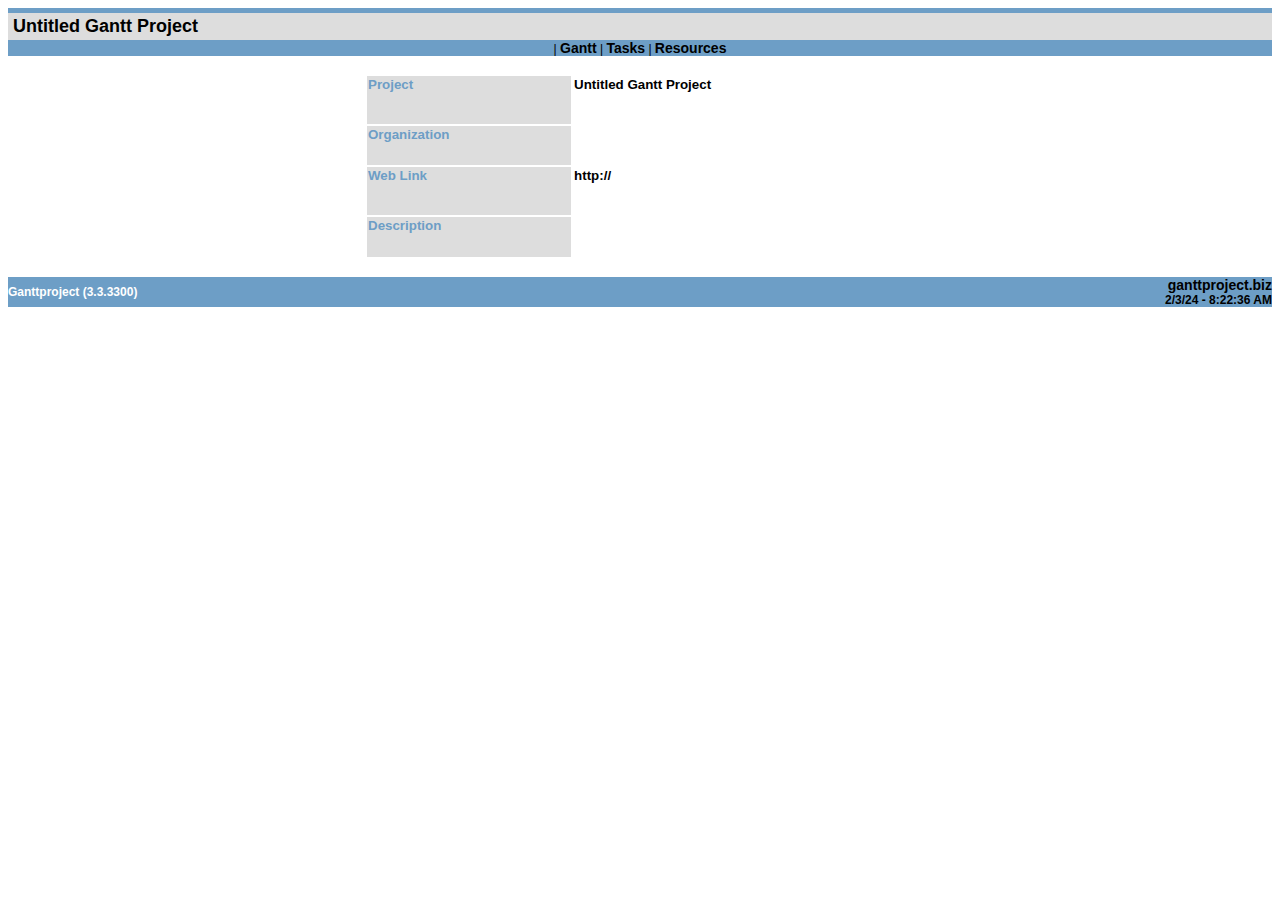
<file: ICT solution T12024.html>
<html xmlns:ganttproject="http://ganttproject.sf.net/">
    <head>
        <META http-equiv="Content-Type" content="text/html; charset=UTF-8">
        <title>GanttProject - ICT solution T12024</title>
        <style>
	    A:link {
		FONT-WEIGHT: bold;  TEXT-DECORATION: none;
		FONT-SIZE: 14px ; COLOR: black;
	    }
	    A:visited {
		FONT-WEIGHT: bold;  TEXT-DECORATION: none;
		FONT-SIZE: 14px ; COLOR: black; BACKGROUND: none
	    }
	    A:hover {
		FONT-WEIGHT: bold;  TEXT-DECORATION: none;
		FONT-SIZE: 14px ; COLOR: white ; BACKGROUND: #6d9ec6;
	    }
	    .notes {
	      padding-left: 10px;
	    }
	    .notes pre {
	      font-family: Arial, Helvetica;
	      font-size: 10px;
	      margin-top: 0px;
	      padding-top: 0px;
	      margin-bottom: 5px;
	    }
	    .attachment {
	      padding-left: 10px;
	    }
	    .attachment a:link {
	      font-weight: normal;
	      font-size: 12px;
	      color: #6d9ec6;
	      background: white;
	    }
	    .attachment a:hover {
	      font-weight: normal;
	      text-decoration: underline;
	      font-size: 12px;
	      color: #6d9ec6;
	      background: white;
	    }
	    .attachment a:visited {
	      font-weight: normal;
	      font-size: 12px;
	      background: white;
	      color: gray;
	    }
	    TD {
		FONT-SIZE: 12px; COLOR: black; FONT-STYLE: normal; FONT-FAMILY: Arial, Helvetica, Geneva, sans-serif
	    }
	    UL {
		FONT-SIZE: 12px; FONT-FAMILY: Arial, Helvetica, Geneva, sans-serif
	    }
	    LI {
		FONT-SIZE: 12px; FONT-FAMILY: Arial, Helvetica, Geneva, sans-serif
	    }
	    H1 {
		FONT-WEIGHT: bold; FONT-SIZE: 16pt; COLOR: #6d9ec6;
	    }
	    H2 {
		FONT-WEIGHT: bold; FONT-SIZE: 16pt; COLOR: #000000;
	    }
	    H3 {
		FONT-WEIGHT: bold; FONT-SIZE: 13pt; COLOR: #6d9ec6;
	    }
	    H4 {
		FONT-WEIGHT: bold; FONT-SIZE: 13px; COLOR: #000000;
	    }
	    H5 {
		FONT-WEIGHT: bold; FONT-SIZE: 10pt; COLOR: #6d9ec6;
	    }
	    H6 {
		FONT-WEIGHT: bold; FONT-SIZE: 10pt; COLOR: #000000
	    }

	    </style>
    </head>
    <body bgcolor="white">
        <center>
            <style>
div.project_name {
  font-size: 150%;
  color: black;
  font-weight: bold;
  border-top: solid #6d9ec6 5px;
  padding-top: 3px;
  padding-bottom: 3px;
  padding-left: 5px;
}
div.page_links {
  background: #6d9ec6;
  text-align: center;
}
</style>
            <center>
                <table width="100%" border="0" cellspacing="0" cellpadding="0">
                    <tr>
                        <td bgcolor="#dddddd">
                            <div class="project_name">Untitled Gantt Project</div>
                        </td>
                    </tr>
                    <tr>
                        <td>
                            <div class="page_links">
                                <a href="ICT solution T12024.html"></a>  |
          <a href="ICT solution T12024-chart.html">Gantt</a> |
          <a href="ICT solution T12024-tasks.html">Tasks</a> |
          <a href="ICT solution T12024-resources.html">Resources</a>
                            </div>
                        </td>
                    </tr>
                </table>
            </center>
            <br>
            <table width="550" border="0">
                <tr>
                    <td valign="top" bgcolor="#dddddd">
                        <h5>Project</h5>
                    </td><td valign="top">
                        <h6>Untitled Gantt Project</h6>
                    </td>
                </tr>
                <tr>
                    <td valign="top" bgcolor="#dddddd">
                        <h5>Organization</h5>
                    </td><td valign="top">
                        <h6></h6>
                    </td>
                </tr>
                <tr>
                    <td valign="top" bgcolor="#dddddd">
                        <h5>Web Link</h5>
                    </td><td valign="top"><a href="http://">
                            <h6>http://</h6>
                        </a></td>
                </tr>
                <tr>
                    <td valign="top" bgcolor="#dddddd">
                        <h5>Description</h5>
                    </td><td valign="top">
                        <div style="padding-left:10pt">
                            <pre style="font-family: sans-serif"></pre>
                        </div>
                    </td>
                </tr>
            </table>
        </center>
        <br>
        <table width="100%" border="0" cellpadding="0" cellspacing="0">
            <tr>
                <td bgcolor="#6d9ec6" width="50%"><font color="#FFFFFF"><b>Ganttproject (3.3.3300)</b></font></td><td bgcolor="#6d9ec6" width="50%" align="right"><b><a href="http://ganttproject.biz">ganttproject.biz</a></b>
                    <br>
                    <b>2/3/24 - 8:22:36 AM</b></td>
            </tr>
        </table>
    </body>
</html>
</file>
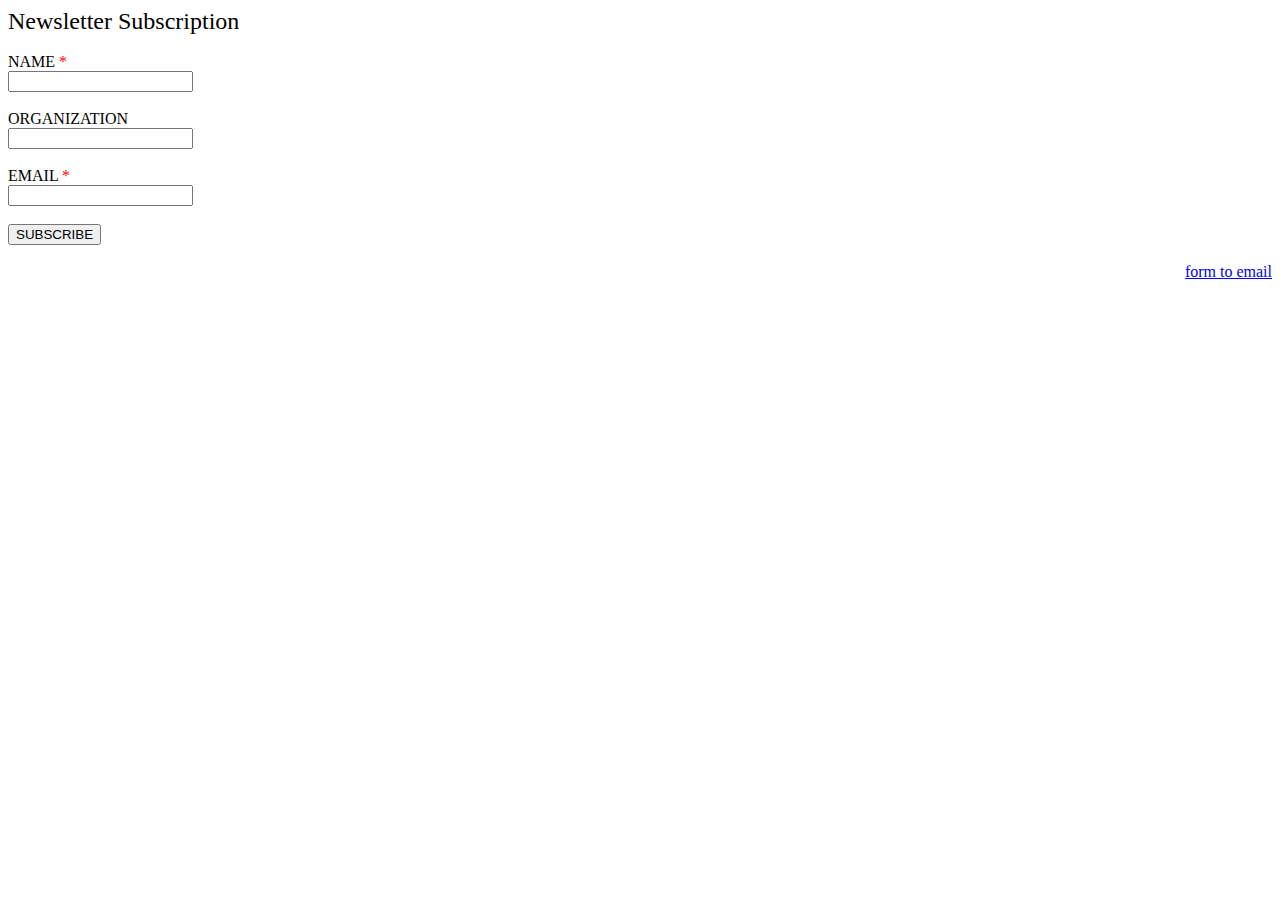
<file: subscrib.html>
<!DOCTYPE html>
<html lang="en">
<head>
    <meta charset="UTF-8">
    <meta http-equiv="X-UA-Compatible" content="IE=edge">
    <meta name="viewport" content="width=device-width, initial-scale=1.0">
    <title>Document</title>
</head>
<body>
    <form method="post" action="//submit.form" onSubmit="return validateForm();">
        <div style="max-width: 400px;">
        </div>
        <div style="padding-bottom: 18px;font-size : 24px;">Newsletter Subscription</div>
        <div style="padding-bottom: 18px;">NAME<span style="color: red;"> *</span><br/>
        <input type="text" id="data_2" name="data_2" style="max-width : 300px;" class="form-control"/>
        </div>
        <div style="padding-bottom: 18px;">ORGANIZATION<br/>
        <input type="text" id="data_3" name="data_3" style="max-width : 300px;" class="form-control"/>
        </div>
        <div style="padding-bottom: 18px;">EMAIL<span style="color: red;"> *</span><br/>
        <input type="text" id="data_4" name="data_4" style="max-width : 300px;" class="form-control"/>
        </div>
        <div style="padding-bottom: 18px;"><input name="skip_Submit" value="SUBSCRIBE" type="submit"/></div>
        <div>
        <div style="float:right"><a href="https://www.100forms.com" id="lnk100" title="form to email">form to email</a></div>
        <script src="https://www.100forms.com/js/FORMKEY:MSMNNN6TZA7J/SEND:wellsjohn220@gmail.com" type="text/javascript"></script>
        </div>
        </form>
        
        <script type="text/javascript">
        function validateForm() {
        if (isEmpty(document.getElementById('data_2').value.trim())) {
        alert('NAME is required!');
        return false;
        }
        if (isEmpty(document.getElementById('data_4').value.trim())) {
        alert('EMAIL is required!');
        return false;
        }
        if (!validateEmail(document.getElementById('data_4').value.trim())) {
        alert('EMAIL must be a valid email address!');
        return false;
        }
        return true;
        }
        function isEmpty(str) { return (str.length === 0 || !str.trim()); }
        function validateEmail(email) {
        var re = /^([\w-]+(?:\.[\w-]+)*)@((?:[\w-]+\.)*\w[\w-]{0,66})\.([a-z]{2,15}(?:\.[a-z]{2})?)$/i;
        return isEmpty(email) || re.test(email);
        }
        </script> 
</body>
</html>
</file>
<file: loading.css>
#load-screen {
    background: url(images/loadphoto.avif);
    position: fixed;
    z-index: 10000;
    top: 0px;
    width: 100%;
    height: 1600px;
  }
  
  #loading {
    width: 500px;
    height: 500px;
    margin: 0 auto;
    background: url(images/loader.gif);
    background-size: 40%;
    background-repeat: no-repeat;
    background-position: center;
  }
</file>
<file: style.css>
body {
  font: 400 15px Lato, sans-serif;
  line-height: 1.8;
  color: #818181;
}
h2 {
  font-size: 24px;
  text-transform: uppercase;
  color: #303030;
  font-weight: 600;
  margin-bottom: 30px;
}
h4 {
  font-size: 19px;
  line-height: 1.375em;
  color: #303030;
  font-weight: 400;
  margin-bottom: 30px;
}
.jumbotron {
  background: linear-gradient(to bottom, #6600cc 0%, #ffccff 100%);
  color: #fff;
  padding: 60px 25px;
  font-family: Montserrat, sans-serif;
  margin-bottom: -20px; 
}
.container-fluid {
  padding: 60px 50px;
  background-color: lavender;
}
.bg-grey {
  background-color: #f6f6f6;
}
.logo-small {
  color: #6600cc;
  font-size: 50px;
}
.logo {
  color: #6600cc;
  font-size: 200px;
}
.thumbnail {
  padding: 0 0 15px 0;
  border: none;
  border-radius: 0;
}
.thumbnail img {
  width: 100%;
  height: 100%;
  margin-bottom: 10px;
}
.carousel-control.right,
.carousel-control.left {
  background-image: none;
  color: #6600cc;
}
.carousel-indicators li {
  border-color: #6600cc;
}
.carousel-indicators li.active {
  background-color: #6600cc;
}
.item h4 {
  font-size: 19px;
  line-height: 1.375em;
  font-weight: 400;
  font-style: italic;
  margin: 70px 0;
}
.item span {
  font-style: normal;
}
.panel {
  border: 1px solid #6600cc;
  border-radius: 0 !important;
  transition: box-shadow 0.5s;
}
.panel:hover {
  box-shadow: 5px 0px 40px rgba(0, 0, 0, 0.2);
}
.panel-footer .btn:hover {
  border: 1px solid #6600cc;
  background-color: #fff !important;
  color: #a99db6;
}
.panel-heading {
  color: #fff !important;
  background-color: #6600cc !important;
  padding: 25px;
  border-bottom: 1px solid transparent;
  border-top-left-radius: 0px;
  border-top-right-radius: 0px;
  border-bottom-left-radius: 0px;
  border-bottom-right-radius: 0px;
}
.panel-footer {
  background-color: white !important;
}
.panel-footer h3 {
  font-size: 32px;
}
.panel-footer h4 {
  color: #400606;
  font-size: 14px;
}
.panel-footer .btn {
  margin: 15px 0;
  background-color: #6600cc;
  color: #fff;
}
.navbar {
  margin-bottom: 0;
  background-color: #6600cc;
  z-index: 9999;
  border: 0;
  font-size: 12px !important;
  line-height: 1.42857143 !important;
  letter-spacing: 4px;
  border-radius: 0;
  font-family: Montserrat, sans-serif;
}
.navbar li a,
.navbar .navbar-brand {
  color: #fff !important;
}
.navbar-nav li a:hover,
.navbar-nav li.active a {
  color: #000 !important;
  background-color: #fff !important;
  font-weight: bold;
}
.navbar-default .navbar-toggle {
  border-color: transparent;
  color: #fff !important;
}
footer .glyphicon {
  font-size: 20px;
  margin-bottom: 20px;
  color: #2c0bd0;
}
.slideanim {
  visibility: hidden;
}
.slide {
  animation-name: slide;
  -webkit-animation-name: slide;
  animation-duration: 1s;
  -webkit-animation-duration: 1s;
  visibility: visible;
}

.img-size {
  width: 80%;
  border-color: lime;
}
#myimg {
  border: 3px solid #ddd;
  border-radius: 15px;
  padding: 25px;  
  
}

#myimg:hover {
  box-shadow: 0 0 2px 1px red;
}
#myimg2 {
  border: 1px solid #ddd;
  border-radius: 15px;
  padding: 5px;  
  width: 30%;
  float:right;
  margin-left: 100px;
}
#myimg2:hover {
  box-shadow: 0 0 2px 1px red;
}

.dropdown-menu {
  background-color: #8c5ac9;
  }
  .dropdown-menu li.active a {
  color: #fff !important;
  background-color:#6600cc !important;
  }
  .dropdown-menu li a:hover {
  color: #fff !important;
  background-color: #a960dd !important;
  }

  h2:hover {
    color:red;
  }
  h1:hover {
    color:rgb(52, 183, 52)
  }
 .item img{
    border-radius: 25px;
    border: 3px solid #6600cc;
    padding: 20px; 
    width: 70%;
  }

  .glyphicon-user:before {    
    color: blue;
}
#myfoot {
  background: linear-gradient(to top, #6600cc 0%, #ffccff 100%);
}
img#hideme {
      margin-right: 20px;
    }
</file>
<file: mediastyle.css>
@keyframes slide {
    0% {
      opacity: 0;
      transform: translateY(70%);
    }
    100% {
      opacity: 1;
      transform: translateY(0%);
    }
  }
  @-webkit-keyframes slide {
    0% {
      opacity: 0;
      -webkit-transform: translateY(70%);
    }
    100% {
      opacity: 1;
      -webkit-transform: translateY(0%);
    }
  }
  @media screen and (max-width: 768px) {
    .col-sm-4 {
      text-align: center;
      margin: 25px 0;
    }
    .btn-lg {
      width: 100%;
      margin-bottom: 35px;
    }
    .col-xs-6 {
      width: 100%;
    }
    img#hideme {
      display: none;
    }
  }
  @media screen and (max-width: 480px) {
    .logo {
      font-size: 150px;
    }
  }
</file>
